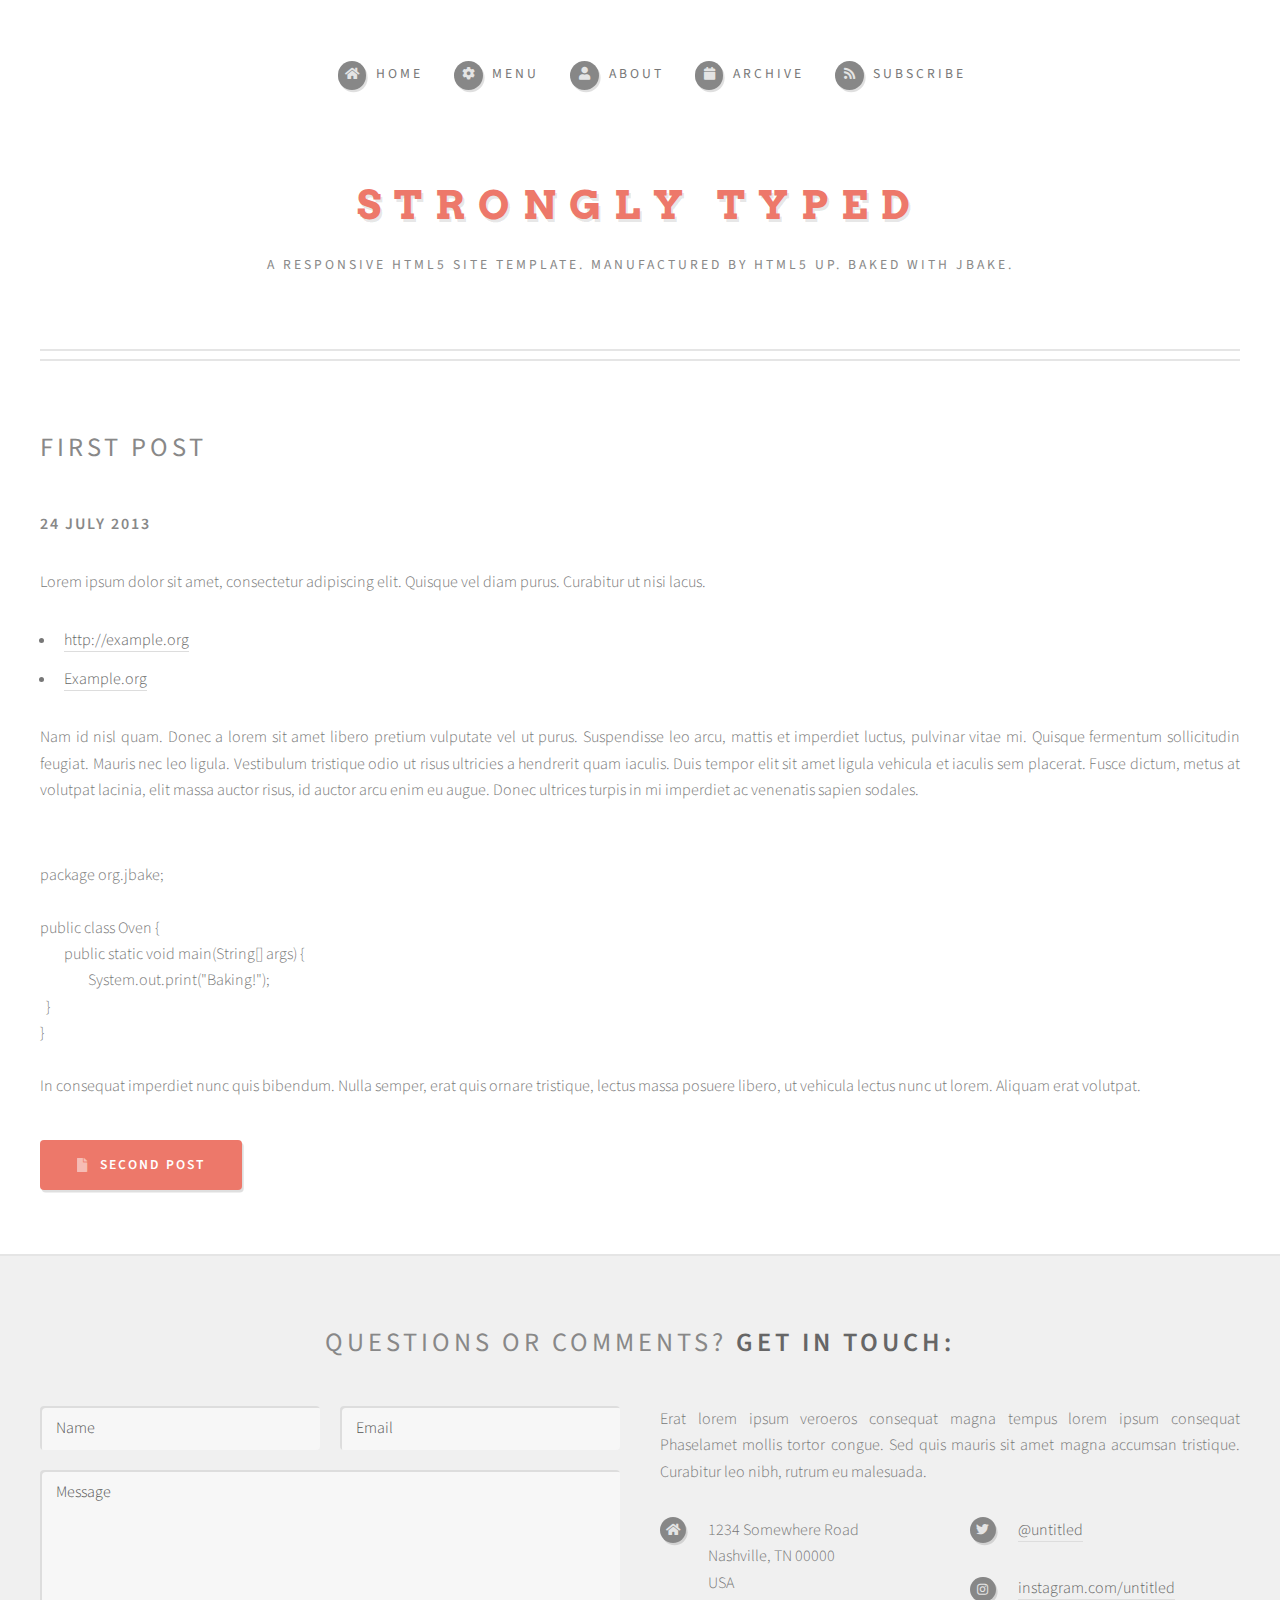
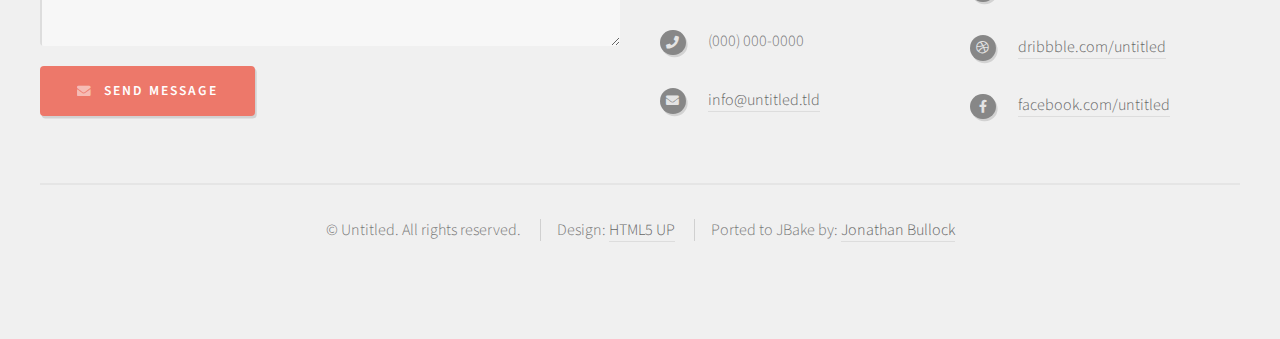
<file: docs/blog/2013/first-post.html>
<!DOCTYPE HTML>
<html>
	<head>
		<title>Strongly Typed by HTML5 UP</title>
		<meta charset="utf-8" />
		<meta name="viewport" content="width=device-width, initial-scale=1, user-scalable=no" />
		<link rel="stylesheet" href="../../assets/css/main.css" />
	</head>
	<body class="homepage is-preload">
		<div id="page-wrapper">

			<!-- Header -->
				<section id="header">
					<div class="container">

						<!-- Logo -->
							<h1 id="logo"><a href="/index.html">Strongly Typed</a></h1>
							<p>A responsive HTML5 site template. Manufactured by HTML5 UP. Baked with JBake.</p>

						<!-- Nav -->
							<nav id="nav">
								<ul>
									<li><a class="icon solid fa-home" href="../../index.html"><span>Home</span></a></li>
									<li>
										<a href="#" class="icon solid fa-cog"><span>Menu</span></a>
										<ul>
											<li><a href="#">Lorem ipsum dolor</a></li>
											<li><a href="#">Magna phasellus</a></li>
											<li><a href="#">Etiam dolore nisl</a></li>
											<li>
												<a href="#">Phasellus consequat</a>
												<ul>
													<li><a href="#">Magna phasellus</a></li>
													<li><a href="#">Etiam dolore nisl</a></li>
													<li><a href="#">Phasellus consequat</a></li>
												</ul>
											</li>
											<li><a href="#">Veroeros feugiat</a></li>
										</ul>
									</li>
									<li><a class="icon solid fa-user" href="../../about.html"><span>About</span></a></li>
									<li><a class="icon solid fa-calendar" href="../../archive.html"><span>Archive</span></a></li>
									<li><a class="icon solid fa-rss" href="../../feed.xml"><span>Subscribe</span></a></li>
								</ul>
							</nav>

					</div>
				</section>

			<!-- Main -->
				<section id="main">
					<div class="container">

                        <div id="content">

                            <!-- Post -->
                            <article class="box post">
                                <header>
                                    <h2>First Post</h2>
                                </header>
                                <h3>24 July 2013</h3>
                                <p>
<p>Lorem ipsum dolor sit amet, consectetur adipiscing elit. Quisque vel diam purus. Curabitur ut nisi lacus.</p>

<ul>
<li><a href="http://example.org">http://example.org</a></li>
<li><a href="http://example.org">Example.org</a></li>
</ul>

<p>Nam id nisl quam. Donec a lorem sit amet libero pretium vulputate vel ut purus. Suspendisse leo arcu, 
mattis et imperdiet luctus, pulvinar vitae mi. Quisque fermentum sollicitudin feugiat. Mauris nec leo 
ligula. Vestibulum tristique odio ut risus ultricies a hendrerit quam iaculis. Duis tempor elit sit amet 
ligula vehicula et iaculis sem placerat. Fusce dictum, metus at volutpat lacinia, elit massa auctor risus, 
id auctor arcu enim eu augue. Donec ultrices turpis in mi imperdiet ac venenatis sapien sodales.</p> 

<pre class="prettyprint">
<code>
package org.jbake;

public class Oven {
	public static void main(String[] args) {
		System.out.print("Baking!");
  }
}
</code>
</pre>

<p>In consequat imperdiet nunc quis bibendum. Nulla semper, erat quis ornare tristique, lectus massa posuere 
libero, ut vehicula lectus nunc ut lorem. Aliquam erat volutpat.</p>
</p>
                                    <ul class="actions">
                                        <li><a href="../../blog/2013/second-post.html" class="button icon solid fa-file">Second Post</a></li>
                                    </ul>

                            </article>

                        </div>
                    </div>
                </section>

			<!-- Footer -->
				<section id="footer">
				                    <div class="container">
						<header>
							<h2>Questions or comments? <strong>Get in touch:</strong></h2>
						</header>
						<div class="row">
							<div class="col-6 col-12-medium">
								<section>
									<form method="post" action="#">
										<div class="row gtr-50">
											<div class="col-6 col-12-small">
												<input name="name" placeholder="Name" type="text" />
											</div>
											<div class="col-6 col-12-small">
												<input name="email" placeholder="Email" type="text" />
											</div>
											<div class="col-12">
												<textarea name="message" placeholder="Message"></textarea>
											</div>
											<div class="col-12">
												<a href="#" class="form-button-submit button icon solid fa-envelope">Send Message</a>
											</div>
										</div>
									</form>
								</section>
							</div>
							<div class="col-6 col-12-medium">
								<section>
									<p>Erat lorem ipsum veroeros consequat magna tempus lorem ipsum consequat Phaselamet
									mollis tortor congue. Sed quis mauris sit amet magna accumsan tristique. Curabitur
									leo nibh, rutrum eu malesuada.</p>
									<div class="row">
										<div class="col-6 col-12-small">
											<ul class="icons">
												<li class="icon solid fa-home">
													1234 Somewhere Road<br />
													Nashville, TN 00000<br />
													USA
												</li>
												<li class="icon solid fa-phone">
													(000) 000-0000
												</li>
												<li class="icon solid fa-envelope">
													<a href="#">info@untitled.tld</a>
												</li>
											</ul>
										</div>
										<div class="col-6 col-12-small">
											<ul class="icons">
												<li class="icon brands fa-twitter">
													<a href="#">@untitled</a>
												</li>
												<li class="icon brands fa-instagram">
													<a href="#">instagram.com/untitled</a>
												</li>
												<li class="icon brands fa-dribbble">
													<a href="#">dribbble.com/untitled</a>
												</li>
												<li class="icon brands fa-facebook-f">
													<a href="#">facebook.com/untitled</a>
												</li>
											</ul>
										</div>
									</div>
								</section>
							</div>
						</div>
					</div>
					<div id="copyright" class="container">
						<ul class="links">
							<li>&copy; Untitled. All rights reserved.</li>
							<li>Design: <a href="http://html5up.net">HTML5 UP</a></li>
							<li>Ported to JBake by: <a href="https://j0n.dev">Jonathan Bullock</a></li>
						</ul>
					</div>
				</section>

		</div>

		<!-- Scripts -->
			<script src="../../assets/js/jquery.min.js"></script>
			<script src="../../assets/js/jquery.dropotron.min.js"></script>
			<script src="../../assets/js/browser.min.js"></script>
			<script src="../../assets/js/breakpoints.min.js"></script>
			<script src="../../assets/js/util.js"></script>
			<script src="../../assets/js/main.js"></script>

	</body>
</html>
</file>
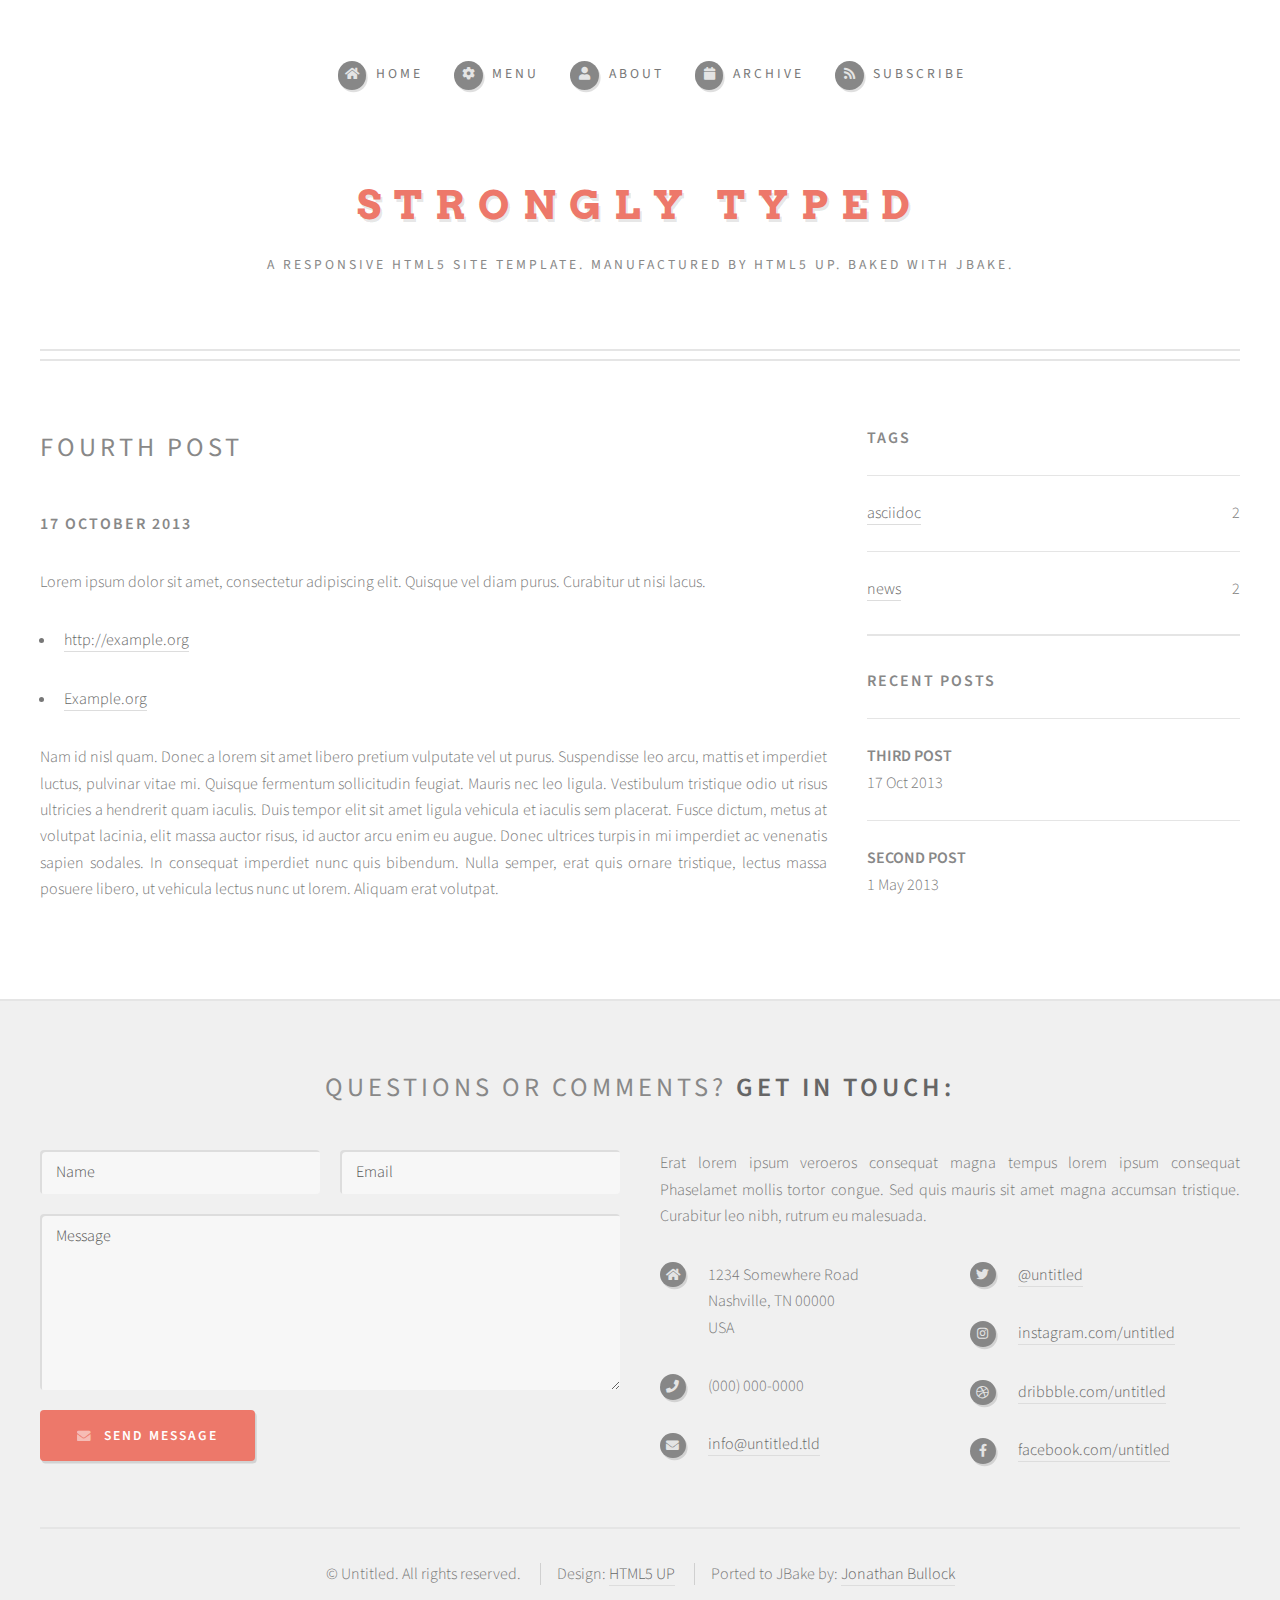
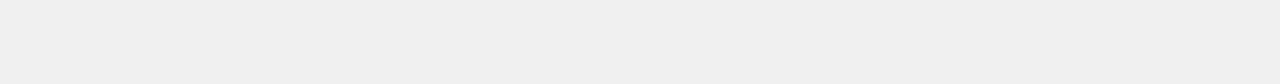
<file: docs/blog/2013/fourth-post.html>
<!DOCTYPE HTML>
<html>
	<head>
		<title>Strongly Typed by HTML5 UP</title>
		<meta charset="utf-8" />
		<meta name="viewport" content="width=device-width, initial-scale=1, user-scalable=no" />
		<link rel="stylesheet" href="../../assets/css/main.css" />
	</head>
	<body class="homepage is-preload">
		<div id="page-wrapper">

			<!-- Header -->
				<section id="header">
					<div class="container">

						<!-- Logo -->
							<h1 id="logo"><a href="/index.html">Strongly Typed</a></h1>
							<p>A responsive HTML5 site template. Manufactured by HTML5 UP. Baked with JBake.</p>

						<!-- Nav -->
							<nav id="nav">
								<ul>
									<li><a class="icon solid fa-home" href="../../index.html"><span>Home</span></a></li>
									<li>
										<a href="#" class="icon solid fa-cog"><span>Menu</span></a>
										<ul>
											<li><a href="#">Lorem ipsum dolor</a></li>
											<li><a href="#">Magna phasellus</a></li>
											<li><a href="#">Etiam dolore nisl</a></li>
											<li>
												<a href="#">Phasellus consequat</a>
												<ul>
													<li><a href="#">Magna phasellus</a></li>
													<li><a href="#">Etiam dolore nisl</a></li>
													<li><a href="#">Phasellus consequat</a></li>
												</ul>
											</li>
											<li><a href="#">Veroeros feugiat</a></li>
										</ul>
									</li>
									<li><a class="icon solid fa-user" href="../../about.html"><span>About</span></a></li>
									<li><a class="icon solid fa-calendar" href="../../archive.html"><span>Archive</span></a></li>
									<li><a class="icon solid fa-rss" href="../../feed.xml"><span>Subscribe</span></a></li>
								</ul>
							</nav>

					</div>
				</section>

			<!-- Main -->
				<section id="main">
					<div class="container">

                        <div class="row">
                            <!-- Content -->
                            <div id="content" class="col-8 col-12-medium">

                            <!-- Post -->
                            <article class="box post">
                                <header>
                                    <h2>Fourth Post</h2>
                                </header>
                                <h3>17 October 2013</h3>
                                <p><div class="paragraph">
<p>Lorem ipsum dolor sit amet, consectetur adipiscing elit. Quisque vel diam purus. Curabitur ut nisi lacus.</p>
</div>
<div class="ulist">
<ul>
<li>
<p><a href="http://example.org" class="bare">http://example.org</a></p>
</li>
<li>
<p><a href="http://example.org">Example.org</a></p>
</li>
</ul>
</div>
<div class="paragraph">
<p>Nam id nisl quam. Donec a lorem sit amet libero pretium vulputate vel ut purus. Suspendisse leo arcu,
mattis et imperdiet luctus, pulvinar vitae mi. Quisque fermentum sollicitudin feugiat. Mauris nec leo
ligula. Vestibulum tristique odio ut risus ultricies a hendrerit quam iaculis. Duis tempor elit sit amet
ligula vehicula et iaculis sem placerat. Fusce dictum, metus at volutpat lacinia, elit massa auctor risus,
id auctor arcu enim eu augue. Donec ultrices turpis in mi imperdiet ac venenatis sapien sodales. In
consequat imperdiet nunc quis bibendum. Nulla semper, erat quis ornare tristique, lectus massa posuere
libero, ut vehicula lectus nunc ut lorem. Aliquam erat volutpat.</p>
</div></p>


                            </article>

                            </div>
                            <!-- Sidebar -->
							<!-- Sidebar -->
								<div id="sidebar" class="col-4 col-12-medium">
										<section>
										    <ul class="tags">
										        <header><h3>Tags</h3></header>
                                                <li>
                                                    <article>
                                                        <header>
                                                            <a href="#">asciidoc</a>
                                                            <span style="float: right">2</span>
                                                        </header>
                                                    </article>
                                                </li>
                                                <li>
                                                    <article>
                                                        <header>
                                                            <a href="#">news</a>
                                                            <span style="float: right">2</span>
                                                        </header>
                                                    </article>
                                                </li>
										    </ul>
										</section>

										<section>
                                            <ul class="recentposts">
                                                <header><h3>Recent Posts</h3></header>
                                                <li>
                                                    <article>
                                                        <header>
                                                            <h4><a href="#">Third Post</a></h4>
                                                        </header>
                                                        <time class="published" datetime="17 Oct 2013">17 Oct 2013</time>
                                                    </article>
                                                </li>
                                                <li>
                                                    <article>
                                                        <header>
                                                            <h4><a href="#">Second Post</a></h4>
                                                        </header>
                                                        <time class="published" datetime="1 May 2013">1 May 2013</time>
                                                    </article>
                                                </li>
                                            </ul>
                                        </section>

								</div>
                    </div>
                </section>

			<!-- Footer -->
				<section id="footer">
				                    <div class="container">
						<header>
							<h2>Questions or comments? <strong>Get in touch:</strong></h2>
						</header>
						<div class="row">
							<div class="col-6 col-12-medium">
								<section>
									<form method="post" action="#">
										<div class="row gtr-50">
											<div class="col-6 col-12-small">
												<input name="name" placeholder="Name" type="text" />
											</div>
											<div class="col-6 col-12-small">
												<input name="email" placeholder="Email" type="text" />
											</div>
											<div class="col-12">
												<textarea name="message" placeholder="Message"></textarea>
											</div>
											<div class="col-12">
												<a href="#" class="form-button-submit button icon solid fa-envelope">Send Message</a>
											</div>
										</div>
									</form>
								</section>
							</div>
							<div class="col-6 col-12-medium">
								<section>
									<p>Erat lorem ipsum veroeros consequat magna tempus lorem ipsum consequat Phaselamet
									mollis tortor congue. Sed quis mauris sit amet magna accumsan tristique. Curabitur
									leo nibh, rutrum eu malesuada.</p>
									<div class="row">
										<div class="col-6 col-12-small">
											<ul class="icons">
												<li class="icon solid fa-home">
													1234 Somewhere Road<br />
													Nashville, TN 00000<br />
													USA
												</li>
												<li class="icon solid fa-phone">
													(000) 000-0000
												</li>
												<li class="icon solid fa-envelope">
													<a href="#">info@untitled.tld</a>
												</li>
											</ul>
										</div>
										<div class="col-6 col-12-small">
											<ul class="icons">
												<li class="icon brands fa-twitter">
													<a href="#">@untitled</a>
												</li>
												<li class="icon brands fa-instagram">
													<a href="#">instagram.com/untitled</a>
												</li>
												<li class="icon brands fa-dribbble">
													<a href="#">dribbble.com/untitled</a>
												</li>
												<li class="icon brands fa-facebook-f">
													<a href="#">facebook.com/untitled</a>
												</li>
											</ul>
										</div>
									</div>
								</section>
							</div>
						</div>
					</div>
					<div id="copyright" class="container">
						<ul class="links">
							<li>&copy; Untitled. All rights reserved.</li>
							<li>Design: <a href="http://html5up.net">HTML5 UP</a></li>
							<li>Ported to JBake by: <a href="https://j0n.dev">Jonathan Bullock</a></li>
						</ul>
					</div>
				</section>

		</div>

		<!-- Scripts -->
			<script src="../../assets/js/jquery.min.js"></script>
			<script src="../../assets/js/jquery.dropotron.min.js"></script>
			<script src="../../assets/js/browser.min.js"></script>
			<script src="../../assets/js/breakpoints.min.js"></script>
			<script src="../../assets/js/util.js"></script>
			<script src="../../assets/js/main.js"></script>

	</body>
</html>
</file>
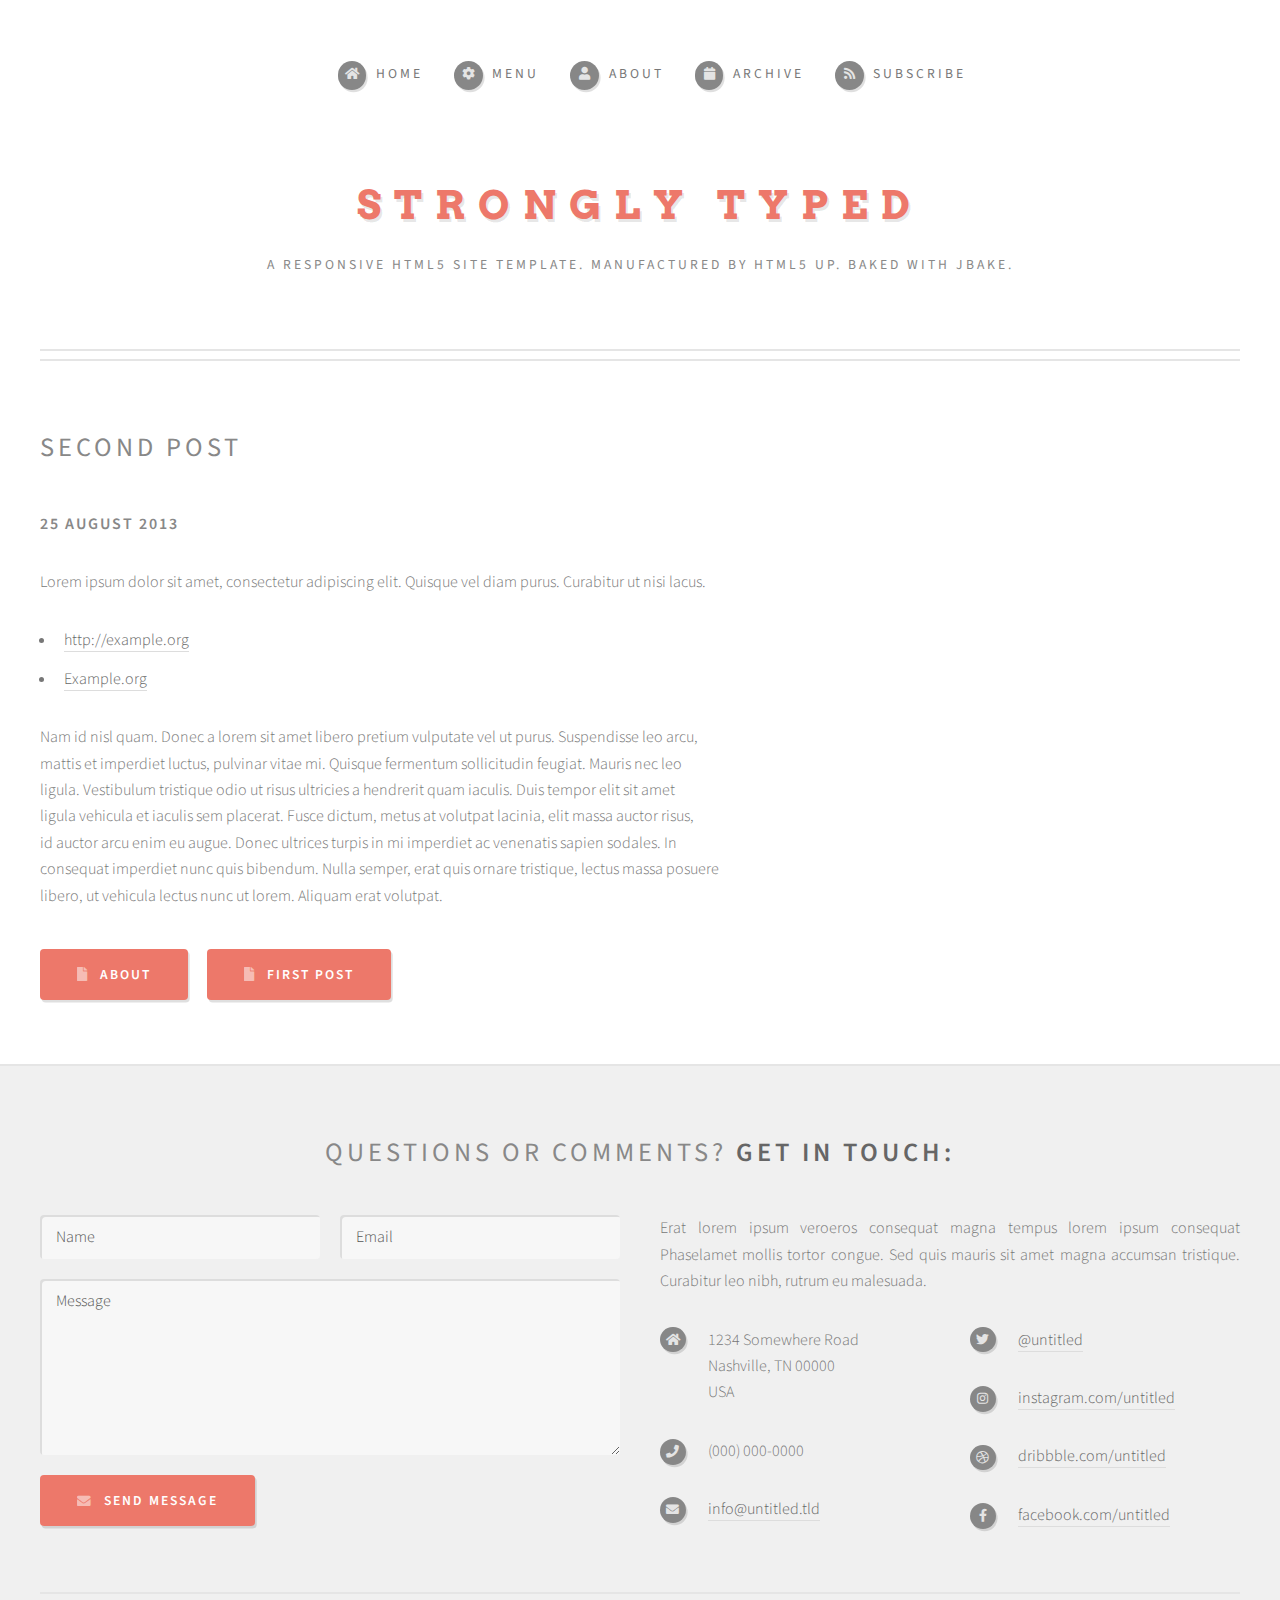
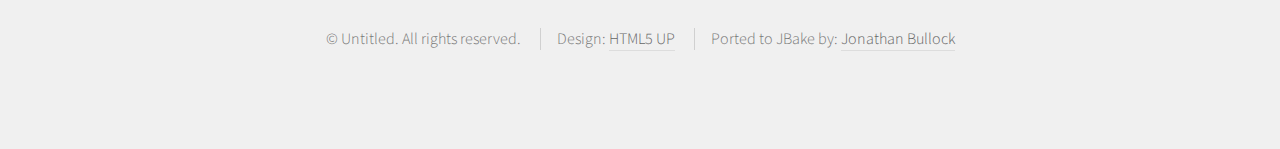
<file: docs/blog/2013/second-post.html>
<!DOCTYPE HTML>
<html>
	<head>
		<title>Strongly Typed by HTML5 UP</title>
		<meta charset="utf-8" />
		<meta name="viewport" content="width=device-width, initial-scale=1, user-scalable=no" />
		<link rel="stylesheet" href="../../assets/css/main.css" />
	</head>
	<body class="homepage is-preload">
		<div id="page-wrapper">

			<!-- Header -->
				<section id="header">
					<div class="container">

						<!-- Logo -->
							<h1 id="logo"><a href="/index.html">Strongly Typed</a></h1>
							<p>A responsive HTML5 site template. Manufactured by HTML5 UP. Baked with JBake.</p>

						<!-- Nav -->
							<nav id="nav">
								<ul>
									<li><a class="icon solid fa-home" href="../../index.html"><span>Home</span></a></li>
									<li>
										<a href="#" class="icon solid fa-cog"><span>Menu</span></a>
										<ul>
											<li><a href="#">Lorem ipsum dolor</a></li>
											<li><a href="#">Magna phasellus</a></li>
											<li><a href="#">Etiam dolore nisl</a></li>
											<li>
												<a href="#">Phasellus consequat</a>
												<ul>
													<li><a href="#">Magna phasellus</a></li>
													<li><a href="#">Etiam dolore nisl</a></li>
													<li><a href="#">Phasellus consequat</a></li>
												</ul>
											</li>
											<li><a href="#">Veroeros feugiat</a></li>
										</ul>
									</li>
									<li><a class="icon solid fa-user" href="../../about.html"><span>About</span></a></li>
									<li><a class="icon solid fa-calendar" href="../../archive.html"><span>Archive</span></a></li>
									<li><a class="icon solid fa-rss" href="../../feed.xml"><span>Subscribe</span></a></li>
								</ul>
							</nav>

					</div>
				</section>

			<!-- Main -->
				<section id="main">
					<div class="container">

                        <div id="content">

                            <!-- Post -->
                            <article class="box post">
                                <header>
                                    <h2>Second Post</h2>
                                </header>
                                <h3>25 August 2013</h3>
                                <p><p>Lorem ipsum dolor sit amet, consectetur adipiscing elit. Quisque vel diam purus. Curabitur ut nisi lacus.</p>
<ul>
<li><a href="http://example.org">http://example.org</a></li>
<li><a href="http://example.org">Example.org</a></li>
</ul>
<p>Nam id nisl quam. Donec a lorem sit amet libero pretium vulputate vel ut purus. Suspendisse leo arcu,<br />
mattis et imperdiet luctus, pulvinar vitae mi. Quisque fermentum sollicitudin feugiat. Mauris nec leo<br />
ligula. Vestibulum tristique odio ut risus ultricies a hendrerit quam iaculis. Duis tempor elit sit amet<br />
ligula vehicula et iaculis sem placerat. Fusce dictum, metus at volutpat lacinia, elit massa auctor risus,<br />
id auctor arcu enim eu augue. Donec ultrices turpis in mi imperdiet ac venenatis sapien sodales. In<br />
consequat imperdiet nunc quis bibendum. Nulla semper, erat quis ornare tristique, lectus massa posuere<br />
libero, ut vehicula lectus nunc ut lorem. Aliquam erat volutpat.</p>
</p>
                                    <ul class="actions">
                                        <li><a href="../../about.html" class="button icon solid fa-file">About</a></li>
                                        <li style="text-align: right;"><a href="../../blog/2013/first-post.html" class="button icon solid fa-file">First Post</a></li>
                                    </ul>

                            </article>

                        </div>
                    </div>
                </section>

			<!-- Footer -->
				<section id="footer">
				                    <div class="container">
						<header>
							<h2>Questions or comments? <strong>Get in touch:</strong></h2>
						</header>
						<div class="row">
							<div class="col-6 col-12-medium">
								<section>
									<form method="post" action="#">
										<div class="row gtr-50">
											<div class="col-6 col-12-small">
												<input name="name" placeholder="Name" type="text" />
											</div>
											<div class="col-6 col-12-small">
												<input name="email" placeholder="Email" type="text" />
											</div>
											<div class="col-12">
												<textarea name="message" placeholder="Message"></textarea>
											</div>
											<div class="col-12">
												<a href="#" class="form-button-submit button icon solid fa-envelope">Send Message</a>
											</div>
										</div>
									</form>
								</section>
							</div>
							<div class="col-6 col-12-medium">
								<section>
									<p>Erat lorem ipsum veroeros consequat magna tempus lorem ipsum consequat Phaselamet
									mollis tortor congue. Sed quis mauris sit amet magna accumsan tristique. Curabitur
									leo nibh, rutrum eu malesuada.</p>
									<div class="row">
										<div class="col-6 col-12-small">
											<ul class="icons">
												<li class="icon solid fa-home">
													1234 Somewhere Road<br />
													Nashville, TN 00000<br />
													USA
												</li>
												<li class="icon solid fa-phone">
													(000) 000-0000
												</li>
												<li class="icon solid fa-envelope">
													<a href="#">info@untitled.tld</a>
												</li>
											</ul>
										</div>
										<div class="col-6 col-12-small">
											<ul class="icons">
												<li class="icon brands fa-twitter">
													<a href="#">@untitled</a>
												</li>
												<li class="icon brands fa-instagram">
													<a href="#">instagram.com/untitled</a>
												</li>
												<li class="icon brands fa-dribbble">
													<a href="#">dribbble.com/untitled</a>
												</li>
												<li class="icon brands fa-facebook-f">
													<a href="#">facebook.com/untitled</a>
												</li>
											</ul>
										</div>
									</div>
								</section>
							</div>
						</div>
					</div>
					<div id="copyright" class="container">
						<ul class="links">
							<li>&copy; Untitled. All rights reserved.</li>
							<li>Design: <a href="http://html5up.net">HTML5 UP</a></li>
							<li>Ported to JBake by: <a href="https://j0n.dev">Jonathan Bullock</a></li>
						</ul>
					</div>
				</section>

		</div>

		<!-- Scripts -->
			<script src="../../assets/js/jquery.min.js"></script>
			<script src="../../assets/js/jquery.dropotron.min.js"></script>
			<script src="../../assets/js/browser.min.js"></script>
			<script src="../../assets/js/breakpoints.min.js"></script>
			<script src="../../assets/js/util.js"></script>
			<script src="../../assets/js/main.js"></script>

	</body>
</html>
</file>
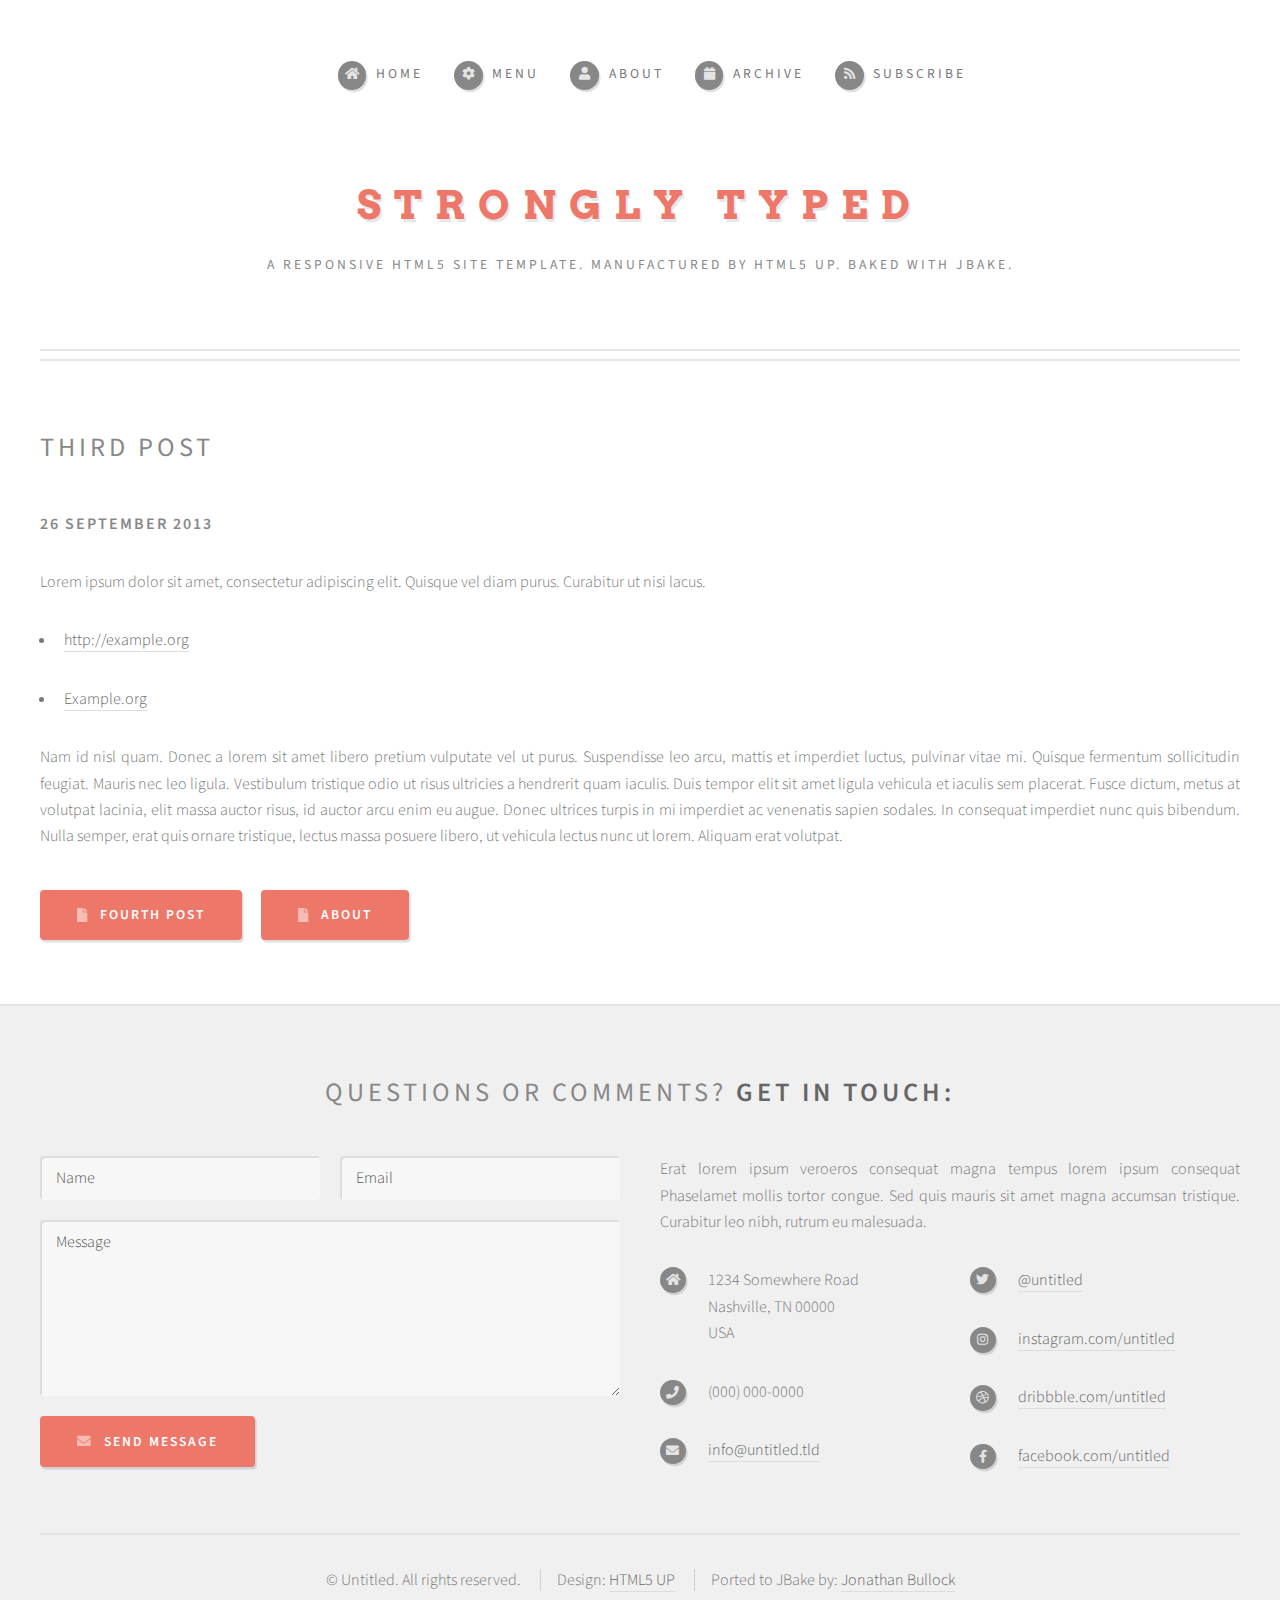
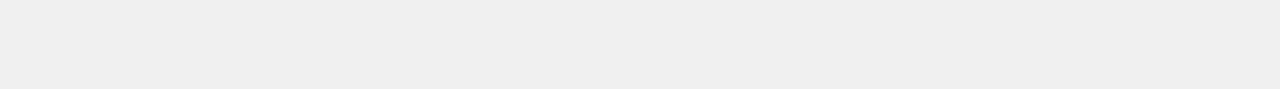
<file: docs/blog/2013/third-post.html>
<!DOCTYPE HTML>
<html>
	<head>
		<title>Strongly Typed by HTML5 UP</title>
		<meta charset="utf-8" />
		<meta name="viewport" content="width=device-width, initial-scale=1, user-scalable=no" />
		<link rel="stylesheet" href="../../assets/css/main.css" />
	</head>
	<body class="homepage is-preload">
		<div id="page-wrapper">

			<!-- Header -->
				<section id="header">
					<div class="container">

						<!-- Logo -->
							<h1 id="logo"><a href="/index.html">Strongly Typed</a></h1>
							<p>A responsive HTML5 site template. Manufactured by HTML5 UP. Baked with JBake.</p>

						<!-- Nav -->
							<nav id="nav">
								<ul>
									<li><a class="icon solid fa-home" href="../../index.html"><span>Home</span></a></li>
									<li>
										<a href="#" class="icon solid fa-cog"><span>Menu</span></a>
										<ul>
											<li><a href="#">Lorem ipsum dolor</a></li>
											<li><a href="#">Magna phasellus</a></li>
											<li><a href="#">Etiam dolore nisl</a></li>
											<li>
												<a href="#">Phasellus consequat</a>
												<ul>
													<li><a href="#">Magna phasellus</a></li>
													<li><a href="#">Etiam dolore nisl</a></li>
													<li><a href="#">Phasellus consequat</a></li>
												</ul>
											</li>
											<li><a href="#">Veroeros feugiat</a></li>
										</ul>
									</li>
									<li><a class="icon solid fa-user" href="../../about.html"><span>About</span></a></li>
									<li><a class="icon solid fa-calendar" href="../../archive.html"><span>Archive</span></a></li>
									<li><a class="icon solid fa-rss" href="../../feed.xml"><span>Subscribe</span></a></li>
								</ul>
							</nav>

					</div>
				</section>

			<!-- Main -->
				<section id="main">
					<div class="container">

                        <div id="content">

                            <!-- Post -->
                            <article class="box post">
                                <header>
                                    <h2>Third Post</h2>
                                </header>
                                <h3>26 September 2013</h3>
                                <p><div class="paragraph">
<p>Lorem ipsum dolor sit amet, consectetur adipiscing elit. Quisque vel diam purus. Curabitur ut nisi lacus.</p>
</div>
<div class="ulist">
<ul>
<li>
<p><a href="http://example.org" class="bare">http://example.org</a></p>
</li>
<li>
<p><a href="http://example.org">Example.org</a></p>
</li>
</ul>
</div>
<div class="paragraph">
<p>Nam id nisl quam. Donec a lorem sit amet libero pretium vulputate vel ut purus. Suspendisse leo arcu,
mattis et imperdiet luctus, pulvinar vitae mi. Quisque fermentum sollicitudin feugiat. Mauris nec leo
ligula. Vestibulum tristique odio ut risus ultricies a hendrerit quam iaculis. Duis tempor elit sit amet
ligula vehicula et iaculis sem placerat. Fusce dictum, metus at volutpat lacinia, elit massa auctor risus,
id auctor arcu enim eu augue. Donec ultrices turpis in mi imperdiet ac venenatis sapien sodales. In
consequat imperdiet nunc quis bibendum. Nulla semper, erat quis ornare tristique, lectus massa posuere
libero, ut vehicula lectus nunc ut lorem. Aliquam erat volutpat.</p>
</div></p>
                                    <ul class="actions">
                                        <li><a href="../../blog/2013/fourth-post.html" class="button icon solid fa-file">Fourth Post</a></li>
                                        <li style="text-align: right;"><a href="../../about.html" class="button icon solid fa-file">About</a></li>
                                    </ul>

                            </article>

                        </div>
                    </div>
                </section>

			<!-- Footer -->
				<section id="footer">
				                    <div class="container">
						<header>
							<h2>Questions or comments? <strong>Get in touch:</strong></h2>
						</header>
						<div class="row">
							<div class="col-6 col-12-medium">
								<section>
									<form method="post" action="#">
										<div class="row gtr-50">
											<div class="col-6 col-12-small">
												<input name="name" placeholder="Name" type="text" />
											</div>
											<div class="col-6 col-12-small">
												<input name="email" placeholder="Email" type="text" />
											</div>
											<div class="col-12">
												<textarea name="message" placeholder="Message"></textarea>
											</div>
											<div class="col-12">
												<a href="#" class="form-button-submit button icon solid fa-envelope">Send Message</a>
											</div>
										</div>
									</form>
								</section>
							</div>
							<div class="col-6 col-12-medium">
								<section>
									<p>Erat lorem ipsum veroeros consequat magna tempus lorem ipsum consequat Phaselamet
									mollis tortor congue. Sed quis mauris sit amet magna accumsan tristique. Curabitur
									leo nibh, rutrum eu malesuada.</p>
									<div class="row">
										<div class="col-6 col-12-small">
											<ul class="icons">
												<li class="icon solid fa-home">
													1234 Somewhere Road<br />
													Nashville, TN 00000<br />
													USA
												</li>
												<li class="icon solid fa-phone">
													(000) 000-0000
												</li>
												<li class="icon solid fa-envelope">
													<a href="#">info@untitled.tld</a>
												</li>
											</ul>
										</div>
										<div class="col-6 col-12-small">
											<ul class="icons">
												<li class="icon brands fa-twitter">
													<a href="#">@untitled</a>
												</li>
												<li class="icon brands fa-instagram">
													<a href="#">instagram.com/untitled</a>
												</li>
												<li class="icon brands fa-dribbble">
													<a href="#">dribbble.com/untitled</a>
												</li>
												<li class="icon brands fa-facebook-f">
													<a href="#">facebook.com/untitled</a>
												</li>
											</ul>
										</div>
									</div>
								</section>
							</div>
						</div>
					</div>
					<div id="copyright" class="container">
						<ul class="links">
							<li>&copy; Untitled. All rights reserved.</li>
							<li>Design: <a href="http://html5up.net">HTML5 UP</a></li>
							<li>Ported to JBake by: <a href="https://j0n.dev">Jonathan Bullock</a></li>
						</ul>
					</div>
				</section>

		</div>

		<!-- Scripts -->
			<script src="../../assets/js/jquery.min.js"></script>
			<script src="../../assets/js/jquery.dropotron.min.js"></script>
			<script src="../../assets/js/browser.min.js"></script>
			<script src="../../assets/js/breakpoints.min.js"></script>
			<script src="../../assets/js/util.js"></script>
			<script src="../../assets/js/main.js"></script>

	</body>
</html>
</file>
<file: docs/assets/css/main.css>
@import url("fontawesome-all.min.css");
@import url("https://fonts.googleapis.com/css?family=Source+Sans+Pro:300,400,600|Arvo:700");

/*
	Strongly Typed by HTML5 UP
	html5up.net | @ajlkn
	Free for personal and commercial use under the CCA 3.0 license (html5up.net/license)
*/

html, body, div, span, applet, object,
iframe, h1, h2, h3, h4, h5, h6, p, blockquote,
pre, a, abbr, acronym, address, big, cite,
code, del, dfn, em, img, ins, kbd, q, s, samp,
small, strike, strong, sub, sup, tt, var, b,
u, i, center, dl, dt, dd, ol, ul, li, fieldset,
form, label, legend, table, caption, tbody,
tfoot, thead, tr, th, td, article, aside,
canvas, details, embed, figure, figcaption,
footer, header, hgroup, menu, nav, output, ruby,
section, summary, time, mark, audio, video {
	margin: 0;
	padding: 0;
	border: 0;
	font-size: 100%;
	font: inherit;
	vertical-align: baseline;}

article, aside, details, figcaption, figure,
footer, header, hgroup, menu, nav, section {
	display: block;}

body {
	line-height: 1;
}

ol, ul {
	list-style: none;
}

blockquote, q {
	quotes: none;
}

	blockquote:before, blockquote:after, q:before, q:after {
		content: '';
		content: none;
	}

table {
	border-collapse: collapse;
	border-spacing: 0;
}

body {
	-webkit-text-size-adjust: none;
}

mark {
	background-color: transparent;
	color: inherit;
}

input::-moz-focus-inner {
	border: 0;
	padding: 0;
}

input, select, textarea {
	-moz-appearance: none;
	-webkit-appearance: none;
	-ms-appearance: none;
	appearance: none;
}

/* Basic */

	html {
		box-sizing: border-box;
	}

	*, *:before, *:after {
		box-sizing: inherit;
	}

	body {
		background: #f0f0f0;
	}

		body.is-preload *, body.is-preload *:before, body.is-preload *:after {
			-moz-animation: none !important;
			-webkit-animation: none !important;
			-ms-animation: none !important;
			animation: none !important;
			-moz-transition: none !important;
			-webkit-transition: none !important;
			-ms-transition: none !important;
			transition: none !important;
		}

	body, input, textarea, select {
		font-family: 'Source Sans Pro';
		font-weight: 300;
		color: #777;
		line-height: 1.65em;
		font-size: 15pt;
	}

	h1, h2, h3, h4, h5, h6 {
		font-weight: 600;
		text-transform: uppercase;
		color: #888;
	}

	h1 a, h2 a, h3 a, h4 a, h5 a, h6 a {
		color: inherit;
		text-decoration: none;
		border: 0;
	}

	h2 {
		font-size: 1.65em;
		font-weight: 400;
		letter-spacing: 4px;
		margin: 0 0 1.5em 0;
		line-height: 1.75em;
	}

	h3 {
		font-size: 1em;
		letter-spacing: 2px;
		margin: 0 0 1.25em 0;
	}

	a {
		-moz-transition: color 0.25s ease-in-out, border-bottom-color 0.25s ease-in-out;
		-webkit-transition: color 0.25s ease-in-out, border-bottom-color 0.25s ease-in-out;
		-ms-transition: color 0.25s ease-in-out, border-bottom-color 0.25s ease-in-out;
		transition: color 0.25s ease-in-out, border-bottom-color 0.25s ease-in-out;
		color: #666;
		text-decoration: none;
		border-bottom: solid 1px #ddd;
	}

		a strong {
			-moz-transition: color 0.25s ease-in-out, border-bottom-color 0.25s ease-in-out;
			-webkit-transition: color 0.25s ease-in-out, border-bottom-color 0.25s ease-in-out;
			-ms-transition: color 0.25s ease-in-out, border-bottom-color 0.25s ease-in-out;
			transition: color 0.25s ease-in-out, border-bottom-color 0.25s ease-in-out;
		}

		a:hover {
			color: #ed786a;
			border-bottom-color: rgba(255, 255, 255, 0);
		}

			a:hover strong {
				color: #ed786a;
			}

	strong, b {
		font-weight: 600;
		color: #666;
	}

	em, i {
		font-style: italic;
	}

	sub {
		position: relative;
		top: 0.5em;
		font-size: 0.8em;
	}

	sup {
		position: relative;
		top: -0.5em;
		font-size: 0.8em;
	}

	hr {
		border: 0;
		border-top: solid 1px #ddd;
	}

	blockquote {
		border-left: solid 0.5em #ddd;
		padding: 1em 0 1em 2em;
		font-style: italic;
	}

	p {
		text-align: justify;
		margin-bottom: 2em;
	}

	ul, ol, dl, table, blockquote {
		margin-bottom: 2em;
	}

	br.clear {
		clear: both;
	}

/* Container */

	.container {
		margin: 0 auto;
		max-width: 100%;
		width: 70em;
	}

		@media screen and (max-width: 1680px) {

			.container {
				width: 68em;
			}

		}

		@media screen and (max-width: 1280px) {

			.container {
				width: calc(100% - 80px);
			}

		}

		@media screen and (max-width: 980px) {

			.container {
				width: calc(100% - 100px);
			}

		}

		@media screen and (max-width: 736px) {

			.container {
				width: calc(100% - 40px);
			}

		}

/* Row */

	.row {
		display: flex;
		flex-wrap: wrap;
		box-sizing: border-box;
		align-items: stretch;
	}

		.row > * {
			box-sizing: border-box;
		}

		.row.gtr-uniform > * > :last-child {
			margin-bottom: 0;
		}

		.row.aln-left {
			justify-content: flex-start;
		}

		.row.aln-center {
			justify-content: center;
		}

		.row.aln-right {
			justify-content: flex-end;
		}

		.row.aln-top {
			align-items: flex-start;
		}

		.row.aln-middle {
			align-items: center;
		}

		.row.aln-bottom {
			align-items: flex-end;
		}

		.row > .imp {
			order: -1;
		}

		.row > .col-1 {
			width: 8.33333%;
		}

		.row > .off-1 {
			margin-left: 8.33333%;
		}

		.row > .col-2 {
			width: 16.66667%;
		}

		.row > .off-2 {
			margin-left: 16.66667%;
		}

		.row > .col-3 {
			width: 25%;
		}

		.row > .off-3 {
			margin-left: 25%;
		}

		.row > .col-4 {
			width: 33.33333%;
		}

		.row > .off-4 {
			margin-left: 33.33333%;
		}

		.row > .col-5 {
			width: 41.66667%;
		}

		.row > .off-5 {
			margin-left: 41.66667%;
		}

		.row > .col-6 {
			width: 50%;
		}

		.row > .off-6 {
			margin-left: 50%;
		}

		.row > .col-7 {
			width: 58.33333%;
		}

		.row > .off-7 {
			margin-left: 58.33333%;
		}

		.row > .col-8 {
			width: 66.66667%;
		}

		.row > .off-8 {
			margin-left: 66.66667%;
		}

		.row > .col-9 {
			width: 75%;
		}

		.row > .off-9 {
			margin-left: 75%;
		}

		.row > .col-10 {
			width: 83.33333%;
		}

		.row > .off-10 {
			margin-left: 83.33333%;
		}

		.row > .col-11 {
			width: 91.66667%;
		}

		.row > .off-11 {
			margin-left: 91.66667%;
		}

		.row > .col-12 {
			width: 100%;
		}

		.row > .off-12 {
			margin-left: 100%;
		}

		.row.gtr-0 {
			margin-top: 0px;
			margin-left: 0px;
		}

			.row.gtr-0 > * {
				padding: 0px 0 0 0px;
			}

			.row.gtr-0.gtr-uniform {
				margin-top: 0px;
			}

				.row.gtr-0.gtr-uniform > * {
					padding-top: 0px;
				}

		.row.gtr-25 {
			margin-top: -12.5px;
			margin-left: -12.5px;
		}

			.row.gtr-25 > * {
				padding: 12.5px 0 0 12.5px;
			}

			.row.gtr-25.gtr-uniform {
				margin-top: -12.5px;
			}

				.row.gtr-25.gtr-uniform > * {
					padding-top: 12.5px;
				}

		.row.gtr-50 {
			margin-top: -25px;
			margin-left: -25px;
		}

			.row.gtr-50 > * {
				padding: 25px 0 0 25px;
			}

			.row.gtr-50.gtr-uniform {
				margin-top: -25px;
			}

				.row.gtr-50.gtr-uniform > * {
					padding-top: 25px;
				}

		.row {
			margin-top: -50px;
			margin-left: -50px;
		}

			.row > * {
				padding: 50px 0 0 50px;
			}

			.row.gtr-uniform {
				margin-top: -50px;
			}

				.row.gtr-uniform > * {
					padding-top: 50px;
				}

		.row.gtr-150 {
			margin-top: -75px;
			margin-left: -75px;
		}

			.row.gtr-150 > * {
				padding: 75px 0 0 75px;
			}

			.row.gtr-150.gtr-uniform {
				margin-top: -75px;
			}

				.row.gtr-150.gtr-uniform > * {
					padding-top: 75px;
				}

		.row.gtr-200 {
			margin-top: -100px;
			margin-left: -100px;
		}

			.row.gtr-200 > * {
				padding: 100px 0 0 100px;
			}

			.row.gtr-200.gtr-uniform {
				margin-top: -100px;
			}

				.row.gtr-200.gtr-uniform > * {
					padding-top: 100px;
				}

		@media screen and (max-width: 1680px) {

			.row {
				display: flex;
				flex-wrap: wrap;
				box-sizing: border-box;
				align-items: stretch;
			}

				.row > * {
					box-sizing: border-box;
				}

				.row.gtr-uniform > * > :last-child {
					margin-bottom: 0;
				}

				.row.aln-left {
					justify-content: flex-start;
				}

				.row.aln-center {
					justify-content: center;
				}

				.row.aln-right {
					justify-content: flex-end;
				}

				.row.aln-top {
					align-items: flex-start;
				}

				.row.aln-middle {
					align-items: center;
				}

				.row.aln-bottom {
					align-items: flex-end;
				}

				.row > .imp-xlarge {
					order: -1;
				}

				.row > .col-1-xlarge {
					width: 8.33333%;
				}

				.row > .off-1-xlarge {
					margin-left: 8.33333%;
				}

				.row > .col-2-xlarge {
					width: 16.66667%;
				}

				.row > .off-2-xlarge {
					margin-left: 16.66667%;
				}

				.row > .col-3-xlarge {
					width: 25%;
				}

				.row > .off-3-xlarge {
					margin-left: 25%;
				}

				.row > .col-4-xlarge {
					width: 33.33333%;
				}

				.row > .off-4-xlarge {
					margin-left: 33.33333%;
				}

				.row > .col-5-xlarge {
					width: 41.66667%;
				}

				.row > .off-5-xlarge {
					margin-left: 41.66667%;
				}

				.row > .col-6-xlarge {
					width: 50%;
				}

				.row > .off-6-xlarge {
					margin-left: 50%;
				}

				.row > .col-7-xlarge {
					width: 58.33333%;
				}

				.row > .off-7-xlarge {
					margin-left: 58.33333%;
				}

				.row > .col-8-xlarge {
					width: 66.66667%;
				}

				.row > .off-8-xlarge {
					margin-left: 66.66667%;
				}

				.row > .col-9-xlarge {
					width: 75%;
				}

				.row > .off-9-xlarge {
					margin-left: 75%;
				}

				.row > .col-10-xlarge {
					width: 83.33333%;
				}

				.row > .off-10-xlarge {
					margin-left: 83.33333%;
				}

				.row > .col-11-xlarge {
					width: 91.66667%;
				}

				.row > .off-11-xlarge {
					margin-left: 91.66667%;
				}

				.row > .col-12-xlarge {
					width: 100%;
				}

				.row > .off-12-xlarge {
					margin-left: 100%;
				}

				.row.gtr-0 {
					margin-top: 0px;
					margin-left: 0px;
				}

					.row.gtr-0 > * {
						padding: 0px 0 0 0px;
					}

					.row.gtr-0.gtr-uniform {
						margin-top: 0px;
					}

						.row.gtr-0.gtr-uniform > * {
							padding-top: 0px;
						}

				.row.gtr-25 {
					margin-top: -12.5px;
					margin-left: -12.5px;
				}

					.row.gtr-25 > * {
						padding: 12.5px 0 0 12.5px;
					}

					.row.gtr-25.gtr-uniform {
						margin-top: -12.5px;
					}

						.row.gtr-25.gtr-uniform > * {
							padding-top: 12.5px;
						}

				.row.gtr-50 {
					margin-top: -25px;
					margin-left: -25px;
				}

					.row.gtr-50 > * {
						padding: 25px 0 0 25px;
					}

					.row.gtr-50.gtr-uniform {
						margin-top: -25px;
					}

						.row.gtr-50.gtr-uniform > * {
							padding-top: 25px;
						}

				.row {
					margin-top: -50px;
					margin-left: -50px;
				}

					.row > * {
						padding: 50px 0 0 50px;
					}

					.row.gtr-uniform {
						margin-top: -50px;
					}

						.row.gtr-uniform > * {
							padding-top: 50px;
						}

				.row.gtr-150 {
					margin-top: -75px;
					margin-left: -75px;
				}

					.row.gtr-150 > * {
						padding: 75px 0 0 75px;
					}

					.row.gtr-150.gtr-uniform {
						margin-top: -75px;
					}

						.row.gtr-150.gtr-uniform > * {
							padding-top: 75px;
						}

				.row.gtr-200 {
					margin-top: -100px;
					margin-left: -100px;
				}

					.row.gtr-200 > * {
						padding: 100px 0 0 100px;
					}

					.row.gtr-200.gtr-uniform {
						margin-top: -100px;
					}

						.row.gtr-200.gtr-uniform > * {
							padding-top: 100px;
						}

		}

		@media screen and (max-width: 1280px) {

			.row {
				display: flex;
				flex-wrap: wrap;
				box-sizing: border-box;
				align-items: stretch;
			}

				.row > * {
					box-sizing: border-box;
				}

				.row.gtr-uniform > * > :last-child {
					margin-bottom: 0;
				}

				.row.aln-left {
					justify-content: flex-start;
				}

				.row.aln-center {
					justify-content: center;
				}

				.row.aln-right {
					justify-content: flex-end;
				}

				.row.aln-top {
					align-items: flex-start;
				}

				.row.aln-middle {
					align-items: center;
				}

				.row.aln-bottom {
					align-items: flex-end;
				}

				.row > .imp-large {
					order: -1;
				}

				.row > .col-1-large {
					width: 8.33333%;
				}

				.row > .off-1-large {
					margin-left: 8.33333%;
				}

				.row > .col-2-large {
					width: 16.66667%;
				}

				.row > .off-2-large {
					margin-left: 16.66667%;
				}

				.row > .col-3-large {
					width: 25%;
				}

				.row > .off-3-large {
					margin-left: 25%;
				}

				.row > .col-4-large {
					width: 33.33333%;
				}

				.row > .off-4-large {
					margin-left: 33.33333%;
				}

				.row > .col-5-large {
					width: 41.66667%;
				}

				.row > .off-5-large {
					margin-left: 41.66667%;
				}

				.row > .col-6-large {
					width: 50%;
				}

				.row > .off-6-large {
					margin-left: 50%;
				}

				.row > .col-7-large {
					width: 58.33333%;
				}

				.row > .off-7-large {
					margin-left: 58.33333%;
				}

				.row > .col-8-large {
					width: 66.66667%;
				}

				.row > .off-8-large {
					margin-left: 66.66667%;
				}

				.row > .col-9-large {
					width: 75%;
				}

				.row > .off-9-large {
					margin-left: 75%;
				}

				.row > .col-10-large {
					width: 83.33333%;
				}

				.row > .off-10-large {
					margin-left: 83.33333%;
				}

				.row > .col-11-large {
					width: 91.66667%;
				}

				.row > .off-11-large {
					margin-left: 91.66667%;
				}

				.row > .col-12-large {
					width: 100%;
				}

				.row > .off-12-large {
					margin-left: 100%;
				}

				.row.gtr-0 {
					margin-top: 0px;
					margin-left: 0px;
				}

					.row.gtr-0 > * {
						padding: 0px 0 0 0px;
					}

					.row.gtr-0.gtr-uniform {
						margin-top: 0px;
					}

						.row.gtr-0.gtr-uniform > * {
							padding-top: 0px;
						}

				.row.gtr-25 {
					margin-top: -10px;
					margin-left: -10px;
				}

					.row.gtr-25 > * {
						padding: 10px 0 0 10px;
					}

					.row.gtr-25.gtr-uniform {
						margin-top: -10px;
					}

						.row.gtr-25.gtr-uniform > * {
							padding-top: 10px;
						}

				.row.gtr-50 {
					margin-top: -20px;
					margin-left: -20px;
				}

					.row.gtr-50 > * {
						padding: 20px 0 0 20px;
					}

					.row.gtr-50.gtr-uniform {
						margin-top: -20px;
					}

						.row.gtr-50.gtr-uniform > * {
							padding-top: 20px;
						}

				.row {
					margin-top: -40px;
					margin-left: -40px;
				}

					.row > * {
						padding: 40px 0 0 40px;
					}

					.row.gtr-uniform {
						margin-top: -40px;
					}

						.row.gtr-uniform > * {
							padding-top: 40px;
						}

				.row.gtr-150 {
					margin-top: -60px;
					margin-left: -60px;
				}

					.row.gtr-150 > * {
						padding: 60px 0 0 60px;
					}

					.row.gtr-150.gtr-uniform {
						margin-top: -60px;
					}

						.row.gtr-150.gtr-uniform > * {
							padding-top: 60px;
						}

				.row.gtr-200 {
					margin-top: -80px;
					margin-left: -80px;
				}

					.row.gtr-200 > * {
						padding: 80px 0 0 80px;
					}

					.row.gtr-200.gtr-uniform {
						margin-top: -80px;
					}

						.row.gtr-200.gtr-uniform > * {
							padding-top: 80px;
						}

		}

		@media screen and (max-width: 980px) {

			.row {
				display: flex;
				flex-wrap: wrap;
				box-sizing: border-box;
				align-items: stretch;
			}

				.row > * {
					box-sizing: border-box;
				}

				.row.gtr-uniform > * > :last-child {
					margin-bottom: 0;
				}

				.row.aln-left {
					justify-content: flex-start;
				}

				.row.aln-center {
					justify-content: center;
				}

				.row.aln-right {
					justify-content: flex-end;
				}

				.row.aln-top {
					align-items: flex-start;
				}

				.row.aln-middle {
					align-items: center;
				}

				.row.aln-bottom {
					align-items: flex-end;
				}

				.row > .imp-medium {
					order: -1;
				}

				.row > .col-1-medium {
					width: 8.33333%;
				}

				.row > .off-1-medium {
					margin-left: 8.33333%;
				}

				.row > .col-2-medium {
					width: 16.66667%;
				}

				.row > .off-2-medium {
					margin-left: 16.66667%;
				}

				.row > .col-3-medium {
					width: 25%;
				}

				.row > .off-3-medium {
					margin-left: 25%;
				}

				.row > .col-4-medium {
					width: 33.33333%;
				}

				.row > .off-4-medium {
					margin-left: 33.33333%;
				}

				.row > .col-5-medium {
					width: 41.66667%;
				}

				.row > .off-5-medium {
					margin-left: 41.66667%;
				}

				.row > .col-6-medium {
					width: 50%;
				}

				.row > .off-6-medium {
					margin-left: 50%;
				}

				.row > .col-7-medium {
					width: 58.33333%;
				}

				.row > .off-7-medium {
					margin-left: 58.33333%;
				}

				.row > .col-8-medium {
					width: 66.66667%;
				}

				.row > .off-8-medium {
					margin-left: 66.66667%;
				}

				.row > .col-9-medium {
					width: 75%;
				}

				.row > .off-9-medium {
					margin-left: 75%;
				}

				.row > .col-10-medium {
					width: 83.33333%;
				}

				.row > .off-10-medium {
					margin-left: 83.33333%;
				}

				.row > .col-11-medium {
					width: 91.66667%;
				}

				.row > .off-11-medium {
					margin-left: 91.66667%;
				}

				.row > .col-12-medium {
					width: 100%;
				}

				.row > .off-12-medium {
					margin-left: 100%;
				}

				.row.gtr-0 {
					margin-top: 0px;
					margin-left: 0px;
				}

					.row.gtr-0 > * {
						padding: 0px 0 0 0px;
					}

					.row.gtr-0.gtr-uniform {
						margin-top: 0px;
					}

						.row.gtr-0.gtr-uniform > * {
							padding-top: 0px;
						}

				.row.gtr-25 {
					margin-top: -12.5px;
					margin-left: -12.5px;
				}

					.row.gtr-25 > * {
						padding: 12.5px 0 0 12.5px;
					}

					.row.gtr-25.gtr-uniform {
						margin-top: -12.5px;
					}

						.row.gtr-25.gtr-uniform > * {
							padding-top: 12.5px;
						}

				.row.gtr-50 {
					margin-top: -25px;
					margin-left: -25px;
				}

					.row.gtr-50 > * {
						padding: 25px 0 0 25px;
					}

					.row.gtr-50.gtr-uniform {
						margin-top: -25px;
					}

						.row.gtr-50.gtr-uniform > * {
							padding-top: 25px;
						}

				.row {
					margin-top: -50px;
					margin-left: -50px;
				}

					.row > * {
						padding: 50px 0 0 50px;
					}

					.row.gtr-uniform {
						margin-top: -50px;
					}

						.row.gtr-uniform > * {
							padding-top: 50px;
						}

				.row.gtr-150 {
					margin-top: -75px;
					margin-left: -75px;
				}

					.row.gtr-150 > * {
						padding: 75px 0 0 75px;
					}

					.row.gtr-150.gtr-uniform {
						margin-top: -75px;
					}

						.row.gtr-150.gtr-uniform > * {
							padding-top: 75px;
						}

				.row.gtr-200 {
					margin-top: -100px;
					margin-left: -100px;
				}

					.row.gtr-200 > * {
						padding: 100px 0 0 100px;
					}

					.row.gtr-200.gtr-uniform {
						margin-top: -100px;
					}

						.row.gtr-200.gtr-uniform > * {
							padding-top: 100px;
						}

		}

		@media screen and (max-width: 736px) {

			.row {
				display: flex;
				flex-wrap: wrap;
				box-sizing: border-box;
				align-items: stretch;
			}

				.row > * {
					box-sizing: border-box;
				}

				.row.gtr-uniform > * > :last-child {
					margin-bottom: 0;
				}

				.row.aln-left {
					justify-content: flex-start;
				}

				.row.aln-center {
					justify-content: center;
				}

				.row.aln-right {
					justify-content: flex-end;
				}

				.row.aln-top {
					align-items: flex-start;
				}

				.row.aln-middle {
					align-items: center;
				}

				.row.aln-bottom {
					align-items: flex-end;
				}

				.row > .imp-small {
					order: -1;
				}

				.row > .col-1-small {
					width: 8.33333%;
				}

				.row > .off-1-small {
					margin-left: 8.33333%;
				}

				.row > .col-2-small {
					width: 16.66667%;
				}

				.row > .off-2-small {
					margin-left: 16.66667%;
				}

				.row > .col-3-small {
					width: 25%;
				}

				.row > .off-3-small {
					margin-left: 25%;
				}

				.row > .col-4-small {
					width: 33.33333%;
				}

				.row > .off-4-small {
					margin-left: 33.33333%;
				}

				.row > .col-5-small {
					width: 41.66667%;
				}

				.row > .off-5-small {
					margin-left: 41.66667%;
				}

				.row > .col-6-small {
					width: 50%;
				}

				.row > .off-6-small {
					margin-left: 50%;
				}

				.row > .col-7-small {
					width: 58.33333%;
				}

				.row > .off-7-small {
					margin-left: 58.33333%;
				}

				.row > .col-8-small {
					width: 66.66667%;
				}

				.row > .off-8-small {
					margin-left: 66.66667%;
				}

				.row > .col-9-small {
					width: 75%;
				}

				.row > .off-9-small {
					margin-left: 75%;
				}

				.row > .col-10-small {
					width: 83.33333%;
				}

				.row > .off-10-small {
					margin-left: 83.33333%;
				}

				.row > .col-11-small {
					width: 91.66667%;
				}

				.row > .off-11-small {
					margin-left: 91.66667%;
				}

				.row > .col-12-small {
					width: 100%;
				}

				.row > .off-12-small {
					margin-left: 100%;
				}

				.row.gtr-0 {
					margin-top: 0px;
					margin-left: 0px;
				}

					.row.gtr-0 > * {
						padding: 0px 0 0 0px;
					}

					.row.gtr-0.gtr-uniform {
						margin-top: 0px;
					}

						.row.gtr-0.gtr-uniform > * {
							padding-top: 0px;
						}

				.row.gtr-25 {
					margin-top: -7.5px;
					margin-left: -7.5px;
				}

					.row.gtr-25 > * {
						padding: 7.5px 0 0 7.5px;
					}

					.row.gtr-25.gtr-uniform {
						margin-top: -7.5px;
					}

						.row.gtr-25.gtr-uniform > * {
							padding-top: 7.5px;
						}

				.row.gtr-50 {
					margin-top: -15px;
					margin-left: -15px;
				}

					.row.gtr-50 > * {
						padding: 15px 0 0 15px;
					}

					.row.gtr-50.gtr-uniform {
						margin-top: -15px;
					}

						.row.gtr-50.gtr-uniform > * {
							padding-top: 15px;
						}

				.row {
					margin-top: -30px;
					margin-left: -30px;
				}

					.row > * {
						padding: 30px 0 0 30px;
					}

					.row.gtr-uniform {
						margin-top: -30px;
					}

						.row.gtr-uniform > * {
							padding-top: 30px;
						}

				.row.gtr-150 {
					margin-top: -45px;
					margin-left: -45px;
				}

					.row.gtr-150 > * {
						padding: 45px 0 0 45px;
					}

					.row.gtr-150.gtr-uniform {
						margin-top: -45px;
					}

						.row.gtr-150.gtr-uniform > * {
							padding-top: 45px;
						}

				.row.gtr-200 {
					margin-top: -60px;
					margin-left: -60px;
				}

					.row.gtr-200 > * {
						padding: 60px 0 0 60px;
					}

					.row.gtr-200.gtr-uniform {
						margin-top: -60px;
					}

						.row.gtr-200.gtr-uniform > * {
							padding-top: 60px;
						}

		}

/* Sections/Article */

	section, article {
		margin-bottom: 3em;
	}

	section > :last-child,
	article > :last-child,
	section:last-child,
	article:last-child {
		margin-bottom: 0;
	}

/* Image */

	.image {
		-moz-transition: opacity 0.25s ease-in-out;
		-webkit-transition: opacity 0.25s ease-in-out;
		-ms-transition: opacity 0.25s ease-in-out;
		transition: opacity 0.25s ease-in-out;
		display: inline-block;
		border: solid 6px #ebebeb !important;
	}

		.image:hover {
			opacity: 0.9;
		}

		.image img {
			display: block;
			width: 100%;
		}

		.image.fit {
			display: block;
			width: 100%;
		}

		.image.featured {
			display: block;
			width: 100%;
			margin: 0 0 3.5em 0;
		}

		.image.left {
			float: left;
			margin: 0 1.5em 1.5em 0;
			position: relative;
			top: 0.5em;
		}

		.image.centered {
			display: block;
			margin: 0 0 2em 0;
		}

			.image.centered img {
				margin: 0 auto;
				width: auto;
			}

/* List */

	ul {
		list-style: disc;
		padding-left: 1em;
	}

		ul li {
			padding-left: 0.5em;
			margin: 0.75em 0 0.75em 0;
		}

			ul li:first-child {
				margin-top: 0;
			}

	ol {
		list-style: decimal;
		padding-left: 1em;
	}

		ol li {
			padding-left: 0.5em;
			margin: 0.75em 0 0.75em 0;
		}

			ol li:first-child {
				margin-top: 0;
			}

/* Links */

	ul.links {
		list-style: none;
		padding-left: 0;
	}

		ul.links li {
			display: inline;
			border-left: solid 1px #d0d0d0;
			padding-left: 1em;
			margin: 0 0 0 1em;
		}

			ul.links li:first-child {
				margin-left: 0;
				padding-left: 0;
				border-left: 0;
			}

/* Actions */

	ul.actions {
		margin-top: 2.5em;
		clear: both;
		list-style: none;
		padding-left: 0;
	}

		ul.actions li {
			padding-left: 0;
			display: inline-block;
			margin: 0 0 0 1em;
		}

			ul.actions li:first-child {
				margin-left: 0;
			}

/* Divided */

	ul.divided {
		list-style: none;
		padding-left: 0;
	}

		ul.divided li {
			border-top: solid 2px #e5e5e5;
			padding-left: 0;
			margin: 2.5em 0 0 0;
			padding: 2.5em 0 0 0;
		}

			ul.divided li:first-child {
				border-top: 0;
				margin-top: 0;
				padding-top: 0;
			}

/* Tags */

	ul.tags {
		list-style: none;
		padding-left: 0;
	}

		ul.tags li {
			border-top: solid 1px #e5e5e5;
			padding-left: 0;
			margin: 1.5em 0 0 0;
			padding: 1.5em 0 0 0;
		}

			ul.tags li:first-child {
				border-top: 0;
				margin-top: 0;
				padding-top: 0;
			}

/* Recent Posts */

	ul.recentposts {
		list-style: none;
		padding-left: 0;
	}

		ul.recentposts li {
			border-top: solid 1px #e5e5e5;
			padding-left: 0;
			margin: 1.5em 0 0 0;
			padding: 1.5em 0 0 0;
		}

			ul.recentposts li:first-child {
				border-top: 0;
				margin-top: 0;
				padding-top: 0;
			}

/* Icons */

	ul.icons {
		list-style: none;
		padding-left: 0;
	}

		ul.icons > li {
			position: relative;
			padding: 2em 0 0 3em;
			margin: 0;
		}

			ul.icons > li:before {
				position: absolute;
				left: 0;
				top: 2.6em;
				display: block;
				font-size: 0.8em;
				background: #878787;
				color: #e4e4e4;
				width: 2em;
				height: 2em;
				border-radius: 2em;
				line-height: 2em;
				text-align: center;
				box-shadow: 0.125em 0.175em 0 0 rgba(0, 0, 0, 0.125);
			}

			ul.icons > li:first-child {
				padding-top: 0;
			}

				ul.icons > li:first-child:before {
					top: 0;
				}

/* Form */

	form label {
		font-weight: 600;
		text-transform: uppercase;
		color: #888;
		display: block;
		margin: 0 0 1em 0;
	}

	form input[type="text"],
	form input[type="email"],
	form input[type="password"],
	form select,
	form textarea {
		-moz-transition: background-color 0.25s ease-in-out;
		-webkit-transition: background-color 0.25s ease-in-out;
		-ms-transition: background-color 0.25s ease-in-out;
		transition: background-color 0.25s ease-in-out;
		-webkit-appearance: none;
		display: block;
		border: 0;
		background: #e8e8e8;
		width: 100%;
		box-shadow: inset 2px 2px 0px 0px rgba(0, 0, 0, 0.1);
		border-radius: 4px;
		line-height: 1.25em;
		padding: 0.75em 1em 0.75em 1em;
	}

		form input[type="text"]:focus,
		form input[type="email"]:focus,
		form input[type="password"]:focus,
		form select:focus,
		form textarea:focus {
			background: #f0f0f0;
		}

	form textarea {
		min-height: 11em;
	}

	form ::-webkit-input-placeholder {
		color: #555 !important;
		line-height: 1.35em;
	}

	form :-moz-placeholder {
		color: #555 !important;
	}

	form ::-moz-placeholder {
		color: #555 !important;
	}

	form :-ms-input-placeholder {
		color: #555 !important;
	}

	form ::-moz-focus-inner {
		border: 0;
	}

/* Table */

	table {
		width: 100%;
	}

		table tbody tr {
			border-top: solid 1px #E5E5E5;
		}

			table tbody tr:first-child {
				border-top: 0;
			}

		table td {
			padding: 0.75em 1em 0.75em 1em;
		}

		table th {
			text-align: left;
			font-weight: bold;
			padding: 0.75em 1em 0.75em 1em;
		}

		table thead {
			background: #878787;
			color: #fff;
			font-weight: 400;
			text-transform: uppercase;
			border: 0;
			box-shadow: 0.125em 0.175em 0 0 rgba(0, 0, 0, 0.125);
			font-size: 0.85em;
			letter-spacing: 2px;
		}

		table tfoot {
			background: #F0F0F0;
			border-top: solid 2px #E5E5E5;
		}

/* Button */

	input[type="button"],
	input[type="submit"],
	input[type="reset"],
	button,
	.button {
		-moz-transition: all 0.25s ease-in-out;
		-webkit-transition: all 0.25s ease-in-out;
		-ms-transition: all 0.25s ease-in-out;
		transition: all 0.25s ease-in-out;
		-webkit-appearance: none;
		position: relative;
		display: inline-block;
		background: #ed786a;
		color: #fff !important;
		text-transform: uppercase;
		border-radius: 4px;
		border: 0;
		outline: 0;
		font-size: 1em;
		box-shadow: 0.125em 0.175em 0 0 rgba(0, 0, 0, 0.125);
		font-weight: 600;
		text-align: center;
		font-size: 0.85em;
		letter-spacing: 2px;
		padding: 0.85em 2.75em 0.85em 2.75em;
	}

		input[type="button"].icon:before,
		input[type="submit"].icon:before,
		input[type="reset"].icon:before,
		button.icon:before,
		.button.icon:before {
			position: relative;
			padding-right: 0.75em;
			opacity: 0.5;
			top: 0.05em;
		}

		input[type="button"]:hover,
		input[type="submit"]:hover,
		input[type="reset"]:hover,
		button:hover,
		.button:hover {
			background: #fd887a;
		}

		input[type="button"]:active,
		input[type="submit"]:active,
		input[type="reset"]:active,
		button:active,
		.button:active {
			background: #ed786a;
		}

		input[type="button"].alt,
		input[type="submit"].alt,
		input[type="reset"].alt,
		button.alt,
		.button.alt {
			background: #878787;
		}

			input[type="button"].alt:hover,
			input[type="submit"].alt:hover,
			input[type="reset"].alt:hover,
			button.alt:hover,
			.button.alt:hover {
				background: #979797;
			}

			input[type="button"].alt:active,
			input[type="submit"].alt:active,
			input[type="reset"].alt:active,
			button.alt:active,
			.button.alt:active {
				background: #878787;
			}

/* Box */

	.no-sidebar .box.post > header {
		text-align: center;
	}

	.box.excerpt .date {
		background: #878787;
		color: #fff;
		font-weight: 400;
		text-transform: uppercase;
		border-radius: 4px;
		border: 0;
		box-shadow: 0.125em 0.175em 0 0 rgba(0, 0, 0, 0.125);
		display: inline-block;
		font-size: 0.85em;
		letter-spacing: 2px;
		padding: 0.25em 1em 0.25em 1em;
		margin: 0 0 2.5em 0;
	}

/* Icons */

	.icon {
		text-decoration: none;
		position: relative;
		text-decoration: none;
	}

		.icon:before {
			-moz-osx-font-smoothing: grayscale;
			-webkit-font-smoothing: antialiased;
			display: inline-block;
			font-style: normal;
			font-variant: normal;
			text-rendering: auto;
			line-height: 1;
			text-transform: none !important;
			font-family: 'Font Awesome 5 Free';
			font-weight: 400;
		}

		.icon:before {
			line-height: inherit;
		}

		.icon > .label {
			display: none;
		}

		.icon.solid:before {
			font-weight: 900;
		}

		.icon.brands:before {
			font-family: 'Font Awesome 5 Brands';
		}

/* Page Wrapper */

	#page-wrapper > section {
		margin-bottom: 0;
	}

/* Header */

	#header {
		position: relative;
		position: relative;
		background: #fff;
		text-align: center;
	}

		#header > .container {
			padding: 14em 0 7em 0;
			border-bottom: solid 2px #e5e5e5;
			box-shadow: inset 0px -8px 0px 0px #fff, inset 0px -10px 0px 0px #e5e5e5;
		}

		#header h1 {
			font-family: 'Arvo';
			font-weight: 700;
			color: #ed786a;
			text-shadow: 0.05em 0.075em 0 rgba(0, 0, 0, 0.1);
			font-size: 3em;
			letter-spacing: 13px;
		}

			#header h1 a {
				border: 0;
			}

		#header p {
			text-transform: uppercase;
			font-weight: 400;
			color: #888;
			margin: 2.5em 0 0 0;
			font-size: 0.85em;
			letter-spacing: 3px;
			text-align: center;
		}

/* Nav */

	#nav {
		position: absolute;
		top: 3em;
		left: 0;
		width: 100%;
		cursor: default;
	}

		#nav > ul > li {
			display: inline-block;
			padding-right: 2em;
		}

			#nav > ul > li:last-child {
				padding-right: 0;
			}

			#nav > ul > li > a {
				border: 0;
				text-decoration: none;
				text-transform: uppercase;
				font-weight: 400;
				color: #777;
				outline: 0;
				display: block;
			}

				#nav > ul > li > a:before {
					display: inline-block;
					background: #878787;
					color: #e4e4e4;
					width: 2.25em;
					font-size: 0.8em;
					height: 2.25em;
					border-radius: 2.25em;
					line-height: 2.1em;
					text-align: center;
					box-shadow: 0.125em 0.175em 0 0 rgba(0, 0, 0, 0.125);
					margin-right: 0.75em;
					-moz-transition: color 0.25s ease-in-out, background 0.25s ease-in-out;
					-webkit-transition: color 0.25s ease-in-out, background 0.25s ease-in-out;
					-o-transition: color 0.25s ease-in-out, background 0.25s ease-in-out;
					-ms-transition: color 0.25s ease-in-out, background 0.25s ease-in-out;
					transition: color 0.25s ease-in-out, background 0.25s ease-in-out;
				}

				#nav > ul > li > a > span {
					-moz-transition: color 0.25s ease-in-out;
					-webkit-transition: color 0.25s ease-in-out;
					-o-transition: color 0.25s ease-in-out;
					-ms-transition: color 0.25s ease-in-out;
					transition: color 0.25s ease-in-out;
					font-size: 0.85em;
					letter-spacing: 3px;
				}

			#nav > ul > li > ul {
				display: none;
			}

			#nav > ul > li.active > a:before,
			#nav > ul > li:hover > a:before {
				background: #ED786A;
				color: #fff;
			}

			#nav > ul > li.active > a > span,
			#nav > ul > li:hover > a > span {
				color: #ED786A;
			}

	.dropotron {
		text-align: left;
		border: solid 1px #e5e5e5;
		border-radius: 4px;
		background: #fff;
		background: rgba(255, 255, 255, 0.965);
		box-shadow: 0px 2px 2px 0px rgba(0, 0, 0, 0.1);
		padding: 0.75em 0 0.5em 0;
		min-width: 12em;
		margin-top: calc(-0.5em + 1px);
		margin-left: -2px;
		list-style: none;
	}

		.dropotron.level-0 {
			margin-top: 1.5em;
			margin-left: -1em;
		}

			.dropotron.level-0:after {
				content: '';
				display: block;
				position: absolute;
				left: 1.25em;
				top: calc(-0.75em + 1px);
				border-left: solid 0.75em rgba(255, 255, 255, 0);
				border-right: solid 0.75em rgba(255, 255, 255, 0);
				border-bottom: solid 0.75em #fff;
			}

			.dropotron.level-0:before {
				content: '';
				display: block;
				position: absolute;
				left: 1.25em;
				top: -0.75em;
				border-left: solid 0.75em rgba(255, 255, 255, 0);
				border-right: solid 0.75em rgba(255, 255, 255, 0);
				border-bottom: solid 0.75em #ccc;
			}

		.dropotron span, .dropotron a {
			display: block;
			padding: 0.3em 1em 0.3em 1em;
			border: 0;
			border-top: solid 1px #f0f0f0;
			outline: 0;
		}

		.dropotron li {
			padding-left: 0;
			margin: 0;
		}

			.dropotron li:first-child > span, .dropotron li:first-child > a {
				border-top: 0;
				padding-top: 0;
			}

			.dropotron li:hover > span, .dropotron li:hover > a {
				-moz-transition: color 0.25s ease-in-out, border-bottom-color 0.25s ease-in-out;
				-webkit-transition: color 0.25s ease-in-out, border-bottom-color 0.25s ease-in-out;
				-ms-transition: color 0.25s ease-in-out, border-bottom-color 0.25s ease-in-out;
				transition: color 0.25s ease-in-out, border-bottom-color 0.25s ease-in-out;
				color: #ed786a;
			}

/* Features */

	#features {
		position: relative;
		overflow: hidden;
		background: #fff;
		text-align: center;
		padding: 6em 0;
	}

		#features p {
			text-align: center;
		}

		#features ul.actions {
			margin-top: 1.25em;
		}

/* Banner */

	#banner {
		position: relative;
		overflow: hidden;
		background: #fff;
		color: #fff;
		text-align: center;
		border-top: solid 2px #e5e5e5;
		border-bottom: solid 2px #e5e5e5;
		box-shadow: inset 0px -8px 0px 0px #fff, inset 0px 8px 0px 0px #fff;
		position: relative;
		text-transform: uppercase;
		background: url("../../images/banner.jpg");
		background-size: cover;
		padding: 10em 0;
	}

		#banner p {
			font-weight: 400;
			font-size: 2em;
			line-height: 1.5em;
			letter-spacing: 4px;
			text-align: center;
			margin: 0;
		}

		#banner strong {
			color: inherit;
		}

		#banner > .container {
			position: relative;
		}

			#banner > .container:before, #banner > .container:after {
				content: '';
				display: block;
				position: absolute;
				top: 50%;
				width: 35px;
				height: 141px;
				margin-top: -70px;
				background: url("images/bracket.svg");
				opacity: 0.15;
			}

			#banner > .container:before {
				left: 0;
			}

			#banner > .container:after {
				-moz-transform: scaleX(-1);
				-webkit-transform: scaleX(-1);
				-ms-transform: scaleX(-1);
				transform: scaleX(-1);
				right: 0;
			}

/* Main */

	#main {
		position: relative;
		overflow: hidden;
		background: #fff;
		padding: 6em 0;
	}

/* Content */

	#content > section,
	#content > article {
		border-top: solid 2px #e5e5e5;
		box-shadow: inset 0px 8px 0px 0px #fff, inset 0px 10px 0px 0px #e5e5e5;
		margin: 5em 0 0 0;
		padding: 5em 0 0 0;
	}

		#content > section:first-child,
		#content > article:first-child {
			border-top: 0;
			box-shadow: none;
			margin: 0;
			padding: 0;
		}

/* Sidebar */

	#sidebar > section,
	#sidebar > article {
		border-top: solid 2px #e5e5e5;
		/*box-shadow: inset 0px 8px 0px 0px #fff, inset 0px 10px 0px 0px #e5e5e5;*/
		margin: 2em 0 0 0;
		padding: 2em 0 0 0;
	}

		#sidebar > section:first-child,
		#sidebar > article:first-child {
			border-top: 0;
			box-shadow: none;
			margin: 0;
			padding: 0;
		}

/* Footer */

	#footer {
		position: relative;
		overflow: hidden;
		border-top: solid 2px #e5e5e5;
		background: #f0f0f0;
		padding: 2em 0 2em 0;
	}

		#footer form input[type="text"],
		#footer form input[type="email"],
		#footer form input[type="password"],
		#footer form select,
		#footer form textarea {
			background: #f7f7f7;
		}

			#footer form input[type="text"]:focus,
			#footer form input[type="email"]:focus,
			#footer form input[type="password"]:focus,
			#footer form select:focus,
			#footer form textarea:focus {
				background: #fff;
			}

		#footer h2 {
			text-align: center;
		}

/* Copyright */

	#copyright {
		border-top: solid 2px #e5e5e5;
		text-align: center;
		margin-top: 2em;
		padding-top: 2em;
	}

/* XLarge */

	@media screen and (max-width: 1680px) {

		/* Basic */

			body, input, textarea, select {
				font-size: 13pt;
			}

	}

/* Large */

	@media screen and (max-width: 1280px) {

		/* Basic */

			body, input, textarea, select {
				font-size: 12pt;
			}

			h2 br, h3 br, h4 br, h5 br, h6 br {
				display: none;
			}

		/* Image */

			.image.left {
				max-width: 50%;
			}

			.image.right {
				max-width: 50%;
			}

		/* Header */

			#header > .container {
				padding: 12em 0 5em 0;
			}

			#header h1 {
				font-size: 2.5em;
			}

		/* Nav */

			#nav > ul > li {
				padding-right: 1.25em;
			}

		/* Features */

			#features {
				padding: 4em 0;
			}

		/* Banner */

			#banner {
				padding: 8em 0;
			}

				#banner > .container {
					padding: 0 4em;
				}

					#banner > .container br {
						display: none;
					}

		/* Main */

			#main {
				padding: 4em 0;
			}

		/* Footer */

			#footer {
				padding: 4em 0;
			}

		/* Copyright */

			#copyright {
				margin-top: 2em;
				padding-top: 2em;
			}

	}

/* Medium */

	#navPanel, #titleBar {
		display: none;
	}

	@media screen and (max-width: 980px) {

		/* Basic */

			html, body {
				overflow-x: hidden;
			}

		/* Header */

			#header > .container {
				padding: 10em 0 7em 0;
			}

		/* Nav */

			#nav {
				display: none;
			}

		/* Nav */

			#page-wrapper {
				-moz-backface-visibility: hidden;
				-webkit-backface-visibility: hidden;
				-ms-backface-visibility: hidden;
				backface-visibility: hidden;
				-moz-transition: -moz-transform 0.5s ease;
				-webkit-transition: -webkit-transform 0.5s ease;
				-ms-transition: -ms-transform 0.5s ease;
				transition: transform 0.5s ease;
				padding-bottom: 1px;
			}

			#titleBar {
				-moz-backface-visibility: hidden;
				-webkit-backface-visibility: hidden;
				-ms-backface-visibility: hidden;
				backface-visibility: hidden;
				-moz-transition: -moz-transform 0.5s ease;
				-webkit-transition: -webkit-transform 0.5s ease;
				-ms-transition: -ms-transform 0.5s ease;
				transition: transform 0.5s ease;
				display: block;
				height: 44px;
				left: 0;
				position: fixed;
				top: 0;
				width: 100%;
				z-index: 10001;
			}

				#titleBar .toggle {
					text-decoration: none;
					position: absolute;
					left: 0;
					top: 0;
					width: 80px;
					height: 60px;
					border: 0;
				}

					#titleBar .toggle:before {
						-moz-osx-font-smoothing: grayscale;
						-webkit-font-smoothing: antialiased;
						display: inline-block;
						font-style: normal;
						font-variant: normal;
						text-rendering: auto;
						line-height: 1;
						text-transform: none !important;
						font-family: 'Font Awesome 5 Free';
						font-weight: 900;
					}

					#titleBar .toggle:before {
						display: inline-block;
						text-decoration: none;
						content: '\f0c9';
						display: block;
						width: 60px;
						height: 40px;
						background: rgba(232, 232, 232, 0.9);
						border-radius: 4px;
						position: absolute;
						left: 5px;
						top: 5px;
						box-shadow: 0.125em 0.125em 0 0 rgba(0, 0, 0, 0.15);
						text-align: center;
						line-height: 40px;
						font-size: 18px;
						color: #aaa;
					}

					#titleBar .toggle:active:before {
						opacity: 0.5;
					}

			#navPanel {
				-moz-backface-visibility: hidden;
				-webkit-backface-visibility: hidden;
				-ms-backface-visibility: hidden;
				backface-visibility: hidden;
				-moz-transform: translateX(-275px);
				-webkit-transform: translateX(-275px);
				-ms-transform: translateX(-275px);
				transform: translateX(-275px);
				-moz-transition: -moz-transform 0.5s ease;
				-webkit-transition: -webkit-transform 0.5s ease;
				-ms-transition: -ms-transform 0.5s ease;
				transition: transform 0.5s ease;
				display: block;
				height: 100%;
				left: 0;
				overflow-y: auto;
				position: fixed;
				top: 0;
				width: 275px;
				z-index: 10002;
				background: #444;
				border-right: solid 2px #3c3c3c;
				font-weight: 400;
				text-transform: uppercase;
				color: #888;
				letter-spacing: 2px;
				font-size: 0.85em;
			}

				#navPanel .link {
					display: block;
					color: #ddd;
					text-decoration: none;
					height: 44px;
					line-height: 44px;
					border: 0;
					border-top: solid 1px #3c3c3c;
					padding: 0 1em 0 1em;
				}

					#navPanel .link:first-child {
						border-top: 0;
					}

					#navPanel .link.depth-0 {
						font-weight: 600;
						color: #fff;
					}

				#navPanel .indent-1 {
					display: inline-block;
					width: 1em;
				}

				#navPanel .indent-2 {
					display: inline-block;
					width: 2em;
				}

				#navPanel .indent-3 {
					display: inline-block;
					width: 3em;
				}

				#navPanel .indent-4 {
					display: inline-block;
					width: 4em;
				}

				#navPanel .indent-5 {
					display: inline-block;
					width: 5em;
				}

				#navPanel .depth-0 {
					color: #fff;
				}

			body.navPanel-visible #page-wrapper {
				-moz-transform: translateX(275px);
				-webkit-transform: translateX(275px);
				-ms-transform: translateX(275px);
				transform: translateX(275px);
			}

			body.navPanel-visible #titleBar {
				-moz-transform: translateX(275px);
				-webkit-transform: translateX(275px);
				-ms-transform: translateX(275px);
				transform: translateX(275px);
			}

			body.navPanel-visible #navPanel {
				-moz-transform: translateX(0);
				-webkit-transform: translateX(0);
				-ms-transform: translateX(0);
				transform: translateX(0);
			}

		/* Sidebar */

			#sidebar {
				padding-top: 6em;
			}

	}

/* Small */

	@media screen and (max-width: 736px) {

		/* Basic */

			body, input, textarea, select {
				font-size: 11pt;
			}

			h2, h3, h4, h5, h6 {
				font-size: 1.2em;
				letter-spacing: 2px;
				text-align: center;
				margin: 0 0 1em 0;
			}

				h2 br, h3 br, h4 br, h5 br, h6 br {
					display: none;
				}

		/* Image */

			.image.featured {
				margin: 0 0 1.5em 0;
			}

			.image.left {
				max-width: 35%;
			}

			.image.right {
				max-width: 35%;
			}

		/* Button */

			input[type="button"],
			input[type="submit"],
			input[type="reset"],
			button,
			.button {
				letter-spacing: 2px;
				display: block;
				padding: 1em 0 1em 0;
				width: 100%;
			}

		/* Actions */

			ul.actions li {
				display: block;
				margin: 1em 0 0 0;
			}

				ul.actions li:first-child {
					margin-top: 0;
				}

		/* Box */

			.box.excerpt header {
				text-align: center;
			}

		/* Header */

			#header > .container {
				padding: 6em 0 4em 0;
			}

			#header h1 {
				font-size: 2em;
				letter-spacing: 8px;
				line-height: 1.325em;
			}

			#header p {
				margin: 1.25em 0 0 0;
				letter-spacing: 2px;
			}

		/* Banner */

			#banner {
				padding: 5em 0;
			}

				#banner > .container {
					padding: 0;
				}

					#banner > .container:before, #banner > .container:after {
						display: none;
					}

				#banner p {
					font-size: 1.25em;
				}

		/* Features */

			#features {
				padding: 2em 0;
			}

				#features ul.actions {
					margin-top: 0;
				}

		/* Main */

			#main {
				padding: 2em 0;
			}

		/* Content */

			#content > section,
			#content > article {
				margin: 3em 0 0 0;
				padding: 3em 0 0 0;
			}

		/* Sidebar */

			#sidebar {
				padding-top: 3em;
			}

				#sidebar > section,
				#sidebar > article {
					margin: 3em 0 0 0;
					padding: 3em 0 0 0;
				}

		/* Footer */

			#footer {
				padding: 2em 0;
			}

				#footer ul.icons {
					margin-bottom: 0;
				}

		/* Copyright */

			#copyright .links {
				margin-bottom: 0;
			}

				#copyright .links li {
					display: block;
					padding-left: 0;
					margin-left: 0;
					border-left: 0;
				}

	}
</file>
